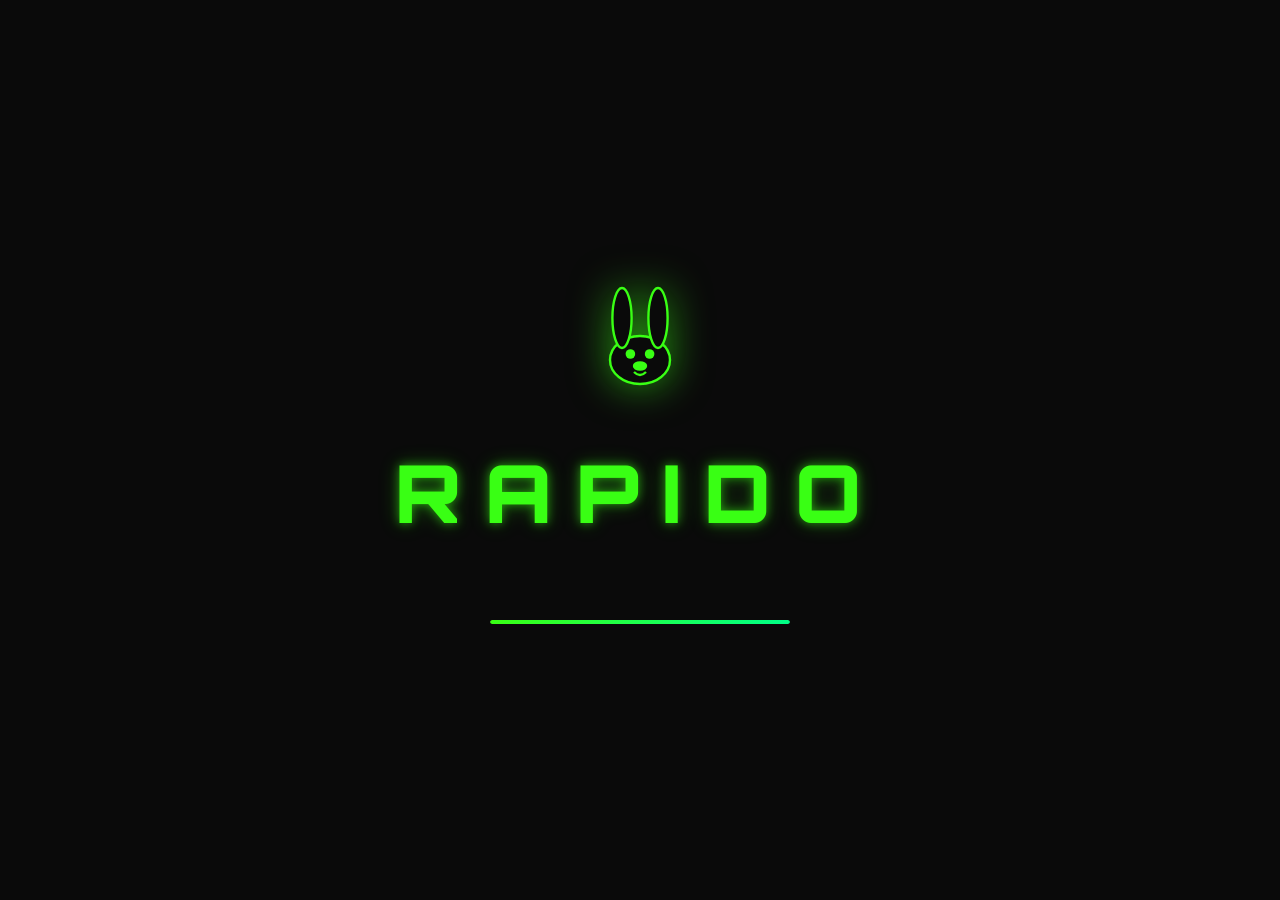
<file: index.html>
<!DOCTYPE html>
<html lang="en">
<head>
<meta charset="UTF-8">
<meta name="viewport" content="width=device-width, initial-scale=1.0, maximum-scale=1.0, user-scalable=no">
<meta name="theme-color" content="#0A0A0A">
<meta name="description" content="RAPIDO - The Ultimate Gamified Reward Ecosystem">
<meta name="apple-mobile-web-app-capable" content="yes">
<meta name="apple-mobile-web-app-status-bar-style" content="black-translucent">
<title>RAPIDO ECOSYSTEM</title>
<link rel="preconnect" href="https://fonts.googleapis.com">
<link href="https://fonts.googleapis.com/css2?family=Orbitron:wght@400;500;600;700;800;900&family=Rajdhani:wght@300;400;500;600;700&family=Inter:wght@300;400;500;600;700&display=swap" rel="stylesheet">
<style>
/* ===== CSS ROOT & RESET ===== */
:root {
  --black: #0A0A0A; --neon: #39FF14; --white: #FFFFFF; --dark: #151515;
  --accent: #00FF88; --gray: #2A2A2A; --gray-light: #888888;
  --danger: #FF4444; --warning: #FFAA00; --info: #00AAFF; --purple: #AA00FF;
  --gold: #FFD700; --silver: #C0C0C0; --bronze: #CD7F32; --diamond: #00FFFF;
  --font-display: 'Orbitron', sans-serif; --font-body: 'Rajdhani', sans-serif; --font-ui: 'Inter', sans-serif;
  --glow: 0 0 10px rgba(57,255,20,0.5), 0 0 20px rgba(57,255,20,0.3);
  --transition: all 0.3s cubic-bezier(0.4,0,0.2,1);
}
*,*::before,*::after{margin:0;padding:0;box-sizing:border-box}
html{scroll-behavior:smooth;-webkit-font-smoothing:antialiased}
body{font-family:var(--font-body);background:var(--black);color:var(--white);min-height:100vh;overflow-x:hidden;line-height:1.6}
::-webkit-scrollbar{width:6px}::-webkit-scrollbar-track{background:var(--black)}::-webkit-scrollbar-thumb{background:var(--neon);border-radius:3px}

/* ===== ANIMATIONS ===== */
@keyframes neonPulse{0%,100%{opacity:1;filter:brightness(1)}50%{opacity:0.8;filter:brightness(1.2)}}
@keyframes float{0%,100%{transform:translateY(0)}50%{transform:translateY(-10px)}}
@keyframes slideIn{from{opacity:0;transform:translateX(-20px)}to{opacity:1;transform:translateX(0)}}
@keyframes fadeIn{from{opacity:0}to{opacity:1}}
@keyframes scaleIn{from{opacity:0;transform:scale(0.9)}to{opacity:1;transform:scale(1)}}
@keyframes glow{0%,100%{box-shadow:var(--glow)}50%{box-shadow:0 0 20px rgba(57,255,20,0.7),0 0 40px rgba(57,255,20,0.4)}}
@keyframes progress{from{width:0}}
@keyframes spin{from{transform:rotate(0deg)}to{transform:rotate(360deg)}}
@keyframes particle{0%{transform:translateY(0) scale(1);opacity:1}100%{transform:translateY(-100px) scale(0);opacity:0}}
@keyframes skeleton{0%{background-position:200% 0}100%{background-position:-200% 0}}
@keyframes shake{0%,100%{transform:translateX(0)}25%{transform:translateX(-5px)}75%{transform:translateX(5px)}}

/* ===== INTRO SCREEN ===== */
#intro-screen{position:fixed;inset:0;z-index:10000;background:var(--black);display:flex;flex-direction:column;align-items:center;justify-content:center;transition:opacity 0.8s ease,visibility 0.8s ease}
#intro-screen.hidden{opacity:0;visibility:hidden;pointer-events:none}
.intro-logo{font-family:var(--font-display);font-size:clamp(2rem,8vw,5rem);font-weight:900;letter-spacing:0.3em;color:var(--neon);text-shadow:var(--glow);animation:neonPulse 2s ease-in-out infinite;margin-bottom:2rem}
.intro-rabbit{width:120px;height:120px;margin-bottom:2rem;animation:float 3s ease-in-out infinite}
.intro-rabbit svg{width:100%;height:100%;filter:drop-shadow(0 0 20px rgba(57,255,20,0.6))}
.intro-progress{width:min(300px,80vw);height:4px;background:var(--dark);border-radius:2px;overflow:hidden;margin-top:2rem}
.intro-progress-bar{height:100%;background:linear-gradient(90deg,var(--neon),var(--accent));border-radius:2px;animation:progress 2.5s ease-out forwards;box-shadow:0 0 10px var(--neon)}

/* ===== AUTH SCREEN ===== */
#auth-screen{position:fixed;inset:0;z-index:9999;background:linear-gradient(135deg,var(--black) 0%,#0f0f0f 50%,var(--dark) 100%);display:flex;align-items:center;justify-content:center;padding:1rem;transition:opacity 0.5s ease,visibility 0.5s ease}
#auth-screen.hidden{opacity:0;visibility:hidden;pointer-events:none}
.auth-container{width:100%;max-width:420px;background:rgba(21,21,21,0.95);border:1px solid rgba(57,255,20,0.2);border-radius:20px;padding:2.5rem;backdrop-filter:blur(20px);animation:scaleIn 0.5s ease-out}
.auth-logo{font-family:var(--font-display);font-size:2rem;font-weight:800;text-align:center;color:var(--neon);text-shadow:var(--glow);margin-bottom:0.5rem}
.auth-subtitle{text-align:center;color:var(--gray-light);font-size:0.9rem;margin-bottom:2rem;font-family:var(--font-ui)}
.auth-tabs{display:flex;gap:0.5rem;margin-bottom:1.5rem;background:var(--dark);border-radius:12px;padding:4px}
.auth-tab{flex:1;padding:0.75rem;border:none;background:transparent;color:var(--gray-light);font-family:var(--font-body);font-weight:600;font-size:0.95rem;cursor:pointer;border-radius:10px;transition:var(--transition)}
.auth-tab.active{background:var(--neon);color:var(--black);box-shadow:0 0 15px rgba(57,255,20,0.3)}
.auth-form{display:none}.auth-form.active{display:block;animation:fadeIn 0.3s ease}
.form-group{margin-bottom:1.25rem}
.form-label{display:block;font-family:var(--font-ui);font-size:0.8rem;font-weight:500;color:var(--gray-light);margin-bottom:0.5rem;text-transform:uppercase;letter-spacing:0.05em}
.form-input{width:100%;padding:0.875rem 1rem;background:var(--black);border:1px solid var(--gray);border-radius:12px;color:var(--white);font-family:var(--font-ui);font-size:0.95rem;transition:var(--transition);outline:none}
.form-input:focus{border-color:var(--neon);box-shadow:0 0 0 3px rgba(57,255,20,0.1),0 0 15px rgba(57,255,20,0.1)}
.form-input::placeholder{color:#555}
.btn{width:100%;padding:1rem;border:none;border-radius:12px;font-family:var(--font-display);font-weight:700;font-size:0.95rem;cursor:pointer;transition:var(--transition);text-transform:uppercase;letter-spacing:0.05em;position:relative;overflow:hidden}
.btn-primary{background:linear-gradient(135deg,var(--neon),var(--accent));color:var(--black);box-shadow:0 0 20px rgba(57,255,20,0.3)}
.btn-primary:hover{transform:translateY(-2px);box-shadow:0 0 30px rgba(57,255,20,0.5)}
.btn-primary:active{transform:translateY(0)}
.btn-secondary{background:transparent;border:1px solid var(--neon);color:var(--neon)}
.btn-secondary:hover{background:rgba(57,255,20,0.1);box-shadow:0 0 20px rgba(57,255,20,0.2)}
.btn:disabled{opacity:0.5;cursor:not-allowed;transform:none!important}
.auth-divider{display:flex;align-items:center;gap:1rem;margin:1.5rem 0;color:var(--gray-light);font-size:0.8rem;font-family:var(--font-ui)}
.auth-divider::before,.auth-divider::after{content:'';flex:1;height:1px;background:linear-gradient(90deg,transparent,var(--gray),transparent)}
.auth-footer{text-align:center;margin-top:1.5rem;font-family:var(--font-ui);font-size:0.85rem;color:var(--gray-light)}
.auth-footer a{color:var(--neon);text-decoration:none;font-weight:600;transition:var(--transition)}
.auth-footer a:hover{text-shadow:var(--glow)}

/* ===== CHARACTER SELECTION ===== */
#char-screen{position:fixed;inset:0;z-index:9998;background:var(--black);display:flex;flex-direction:column;align-items:center;justify-content:center;padding:2rem;transition:opacity 0.5s ease,visibility 0.5s ease}
#char-screen.hidden{opacity:0;visibility:hidden;pointer-events:none}
.char-title{font-family:var(--font-display);font-size:clamp(1.5rem,5vw,3rem);font-weight:800;color:var(--neon);text-shadow:var(--glow);margin-bottom:1rem;text-align:center}
.char-subtitle{color:var(--gray-light);font-family:var(--font-ui);margin-bottom:3rem;text-align:center}
.char-grid{display:grid;grid-template-columns:repeat(auto-fit,minmax(250px,1fr));gap:2rem;width:100%;max-width:700px}
.char-card{background:var(--dark);border:2px solid var(--gray);border-radius:24px;padding:2rem;text-align:center;cursor:pointer;transition:var(--transition);position:relative;overflow:hidden}
.char-card::before{content:'';position:absolute;inset:0;background:linear-gradient(135deg,rgba(57,255,20,0),rgba(57,255,20,0.05));opacity:0;transition:var(--transition)}
.char-card:hover{border-color:var(--neon);transform:translateY(-5px);box-shadow:var(--glow)}
.char-card:hover::before{opacity:1}
.char-card.selected{border-color:var(--neon);box-shadow:var(--glow);background:rgba(57,255,20,0.05)}
.char-avatar{width:120px;height:120px;margin:0 auto 1rem;border-radius:50%;background:linear-gradient(135deg,var(--dark),var(--gray));display:flex;align-items:center;justify-content:center;font-size:3rem;border:3px solid var(--neon);box-shadow:var(--glow)}
.char-name{font-family:var(--font-display);font-size:1.25rem;font-weight:700;color:var(--white);margin-bottom:0.5rem}
.char-desc{font-family:var(--font-ui);font-size:0.85rem;color:var(--gray-light);margin-bottom:1.5rem}
.char-select-btn{padding:0.75rem 2rem;background:var(--neon);color:var(--black);border:none;border-radius:10px;font-family:var(--font-display);font-weight:700;font-size:0.85rem;cursor:pointer;transition:var(--transition);text-transform:uppercase}
.char-select-btn:hover{box-shadow:0 0 20px rgba(57,255,20,0.5);transform:scale(1.05)}

/* ===== MAIN APP ===== */
#app{display:none;min-height:100vh}#app.active{display:block;animation:fadeIn 0.5s ease}

/* ===== SIDEBAR ===== */
.sidebar{position:fixed;left:0;top:0;bottom:0;width:260px;background:var(--dark);border-right:1px solid rgba(57,255,20,0.1);z-index:100;display:flex;flex-direction:column;transition:transform 0.3s ease}
.sidebar-header{padding:1.5rem;border-bottom:1px solid rgba(57,255,20,0.1)}
.sidebar-logo{font-family:var(--font-display);font-size:1.5rem;font-weight:900;color:var(--neon);text-shadow:var(--glow);display:flex;align-items:center;gap:0.75rem}
.sidebar-logo-icon{width:36px;height:36px;background:linear-gradient(135deg,var(--neon),var(--accent));border-radius:10px;display:flex;align-items:center;justify-content:center;font-size:1.2rem}
.sidebar-nav{flex:1;padding:1rem 0.75rem;overflow-y:auto}
.nav-section{margin-bottom:1.5rem}
.nav-section-title{font-family:var(--font-ui);font-size:0.7rem;font-weight:600;color:var(--gray-light);text-transform:uppercase;letter-spacing:0.1em;padding:0 0.75rem;margin-bottom:0.5rem}
.nav-item{display:flex;align-items:center;gap:0.875rem;padding:0.75rem 1rem;margin:0.25rem 0;border-radius:12px;color:var(--gray-light);font-family:var(--font-body);font-weight:600;font-size:0.95rem;cursor:pointer;transition:var(--transition);border:none;background:none;width:100%;text-align:left}
.nav-item:hover{background:rgba(57,255,20,0.08);color:var(--white)}
.nav-item.active{background:linear-gradient(135deg,rgba(57,255,20,0.15),rgba(0,255,136,0.1));color:var(--neon);border:1px solid rgba(57,255,20,0.3)}
.nav-item.active .nav-icon{color:var(--neon)}
.nav-icon{width:24px;height:24px;display:flex;align-items:center;justify-content:center;font-size:1.1rem;transition:var(--transition)}
.nav-badge{margin-left:auto;background:var(--neon);color:var(--black);font-family:var(--font-display);font-size:0.7rem;font-weight:700;padding:0.15rem 0.5rem;border-radius:6px;min-width:20px;text-align:center}
.sidebar-footer{padding:1rem 1.5rem;border-top:1px solid rgba(57,255,20,0.1)}
.user-mini{display:flex;align-items:center;gap:0.75rem}
.user-mini-avatar{width:40px;height:40px;border-radius:50%;background:linear-gradient(135deg,var(--neon),var(--accent));display:flex;align-items:center;justify-content:center;font-size:1.2rem;border:2px solid var(--neon);box-shadow:var(--glow)}
.user-mini-info{flex:1}
.user-mini-name{font-family:var(--font-body);font-weight:700;font-size:0.9rem;color:var(--white)}
.user-mini-status{font-family:var(--font-ui);font-size:0.75rem;color:var(--neon);display:flex;align-items:center;gap:0.25rem}
.user-mini-status::before{content:'';width:6px;height:6px;background:var(--neon);border-radius:50%;box-shadow:0 0 6px var(--neon);animation:neonPulse 2s infinite}

/* ===== MAIN CONTENT ===== */
.main-content{margin-left:260px;min-height:100vh;padding:1.5rem 2rem;background:var(--black)}

/* ===== TOP BAR ===== */
.top-bar{display:flex;align-items:center;justify-content:space-between;margin-bottom:2rem;padding-bottom:1rem;border-bottom:1px solid rgba(57,255,20,0.1)}
.top-bar-left{display:flex;align-items:center;gap:1rem}
.page-title{font-family:var(--font-display);font-size:1.5rem;font-weight:700;color:var(--white)}
.breadcrumb{font-family:var(--font-ui);font-size:0.8rem;color:var(--gray-light)}
.top-bar-right{display:flex;align-items:center;gap:1rem}
.top-btn{width:40px;height:40px;border-radius:12px;background:var(--dark);border:1px solid var(--gray);color:var(--gray-light);display:flex;align-items:center;justify-content:center;cursor:pointer;transition:var(--transition);position:relative;font-size:1.1rem}
.top-btn:hover{border-color:var(--neon);color:var(--neon);box-shadow:0 0 10px rgba(57,255,20,0.2)}
.top-btn .badge{position:absolute;top:-4px;right:-4px;width:18px;height:18px;background:var(--danger);color:var(--white);border-radius:50%;font-family:var(--font-display);font-size:0.65rem;font-weight:700;display:flex;align-items:center;justify-content:center;border:2px solid var(--black)}

/* ===== DASHBOARD GRID ===== */
.dashboard-grid{display:grid;grid-template-columns:repeat(auto-fill,minmax(300px,1fr));gap:1.5rem;margin-bottom:2rem}
.card{background:var(--dark);border:1px solid rgba(57,255,20,0.1);border-radius:20px;padding:1.5rem;transition:var(--transition);position:relative;overflow:hidden}
.card::before{content:'';position:absolute;top:0;left:0;right:0;height:3px;background:linear-gradient(90deg,var(--neon),var(--accent));opacity:0;transition:var(--transition)}
.card:hover{border-color:rgba(57,255,20,0.3);transform:translateY(-2px);box-shadow:0 10px 40px rgba(0,0,0,0.3)}
.card:hover::before{opacity:1}
.card-header{display:flex;align-items:center;justify-content:space-between;margin-bottom:1rem}
.card-title{font-family:var(--font-body);font-weight:700;font-size:1rem;color:var(--white);display:flex;align-items:center;gap:0.5rem}
.card-title-icon{width:32px;height:32px;border-radius:10px;display:flex;align-items:center;justify-content:center;font-size:1rem}
.card-action{font-family:var(--font-ui);font-size:0.75rem;color:var(--neon);cursor:pointer;transition:var(--transition);font-weight:600}
.card-action:hover{text-shadow:var(--glow)}

/* ===== PROFILE CARD ===== */
.profile-card{grid-column:span 2;display:grid;grid-template-columns:auto 1fr;gap:1.5rem;align-items:center}
.profile-avatar{width:100px;height:100px;border-radius:24px;background:linear-gradient(135deg,var(--neon),var(--accent));display:flex;align-items:center;justify-content:center;font-size:3rem;border:3px solid var(--neon);box-shadow:var(--glow);position:relative}
.profile-avatar::after{content:'';position:absolute;bottom:-3px;right:-3px;width:24px;height:24px;background:var(--neon);border-radius:50%;border:3px solid var(--dark)}
.profile-name{font-family:var(--font-display);font-size:1.5rem;font-weight:700;color:var(--white);margin-bottom:0.25rem}
.profile-meta{display:flex;align-items:center;gap:1rem;font-family:var(--font-ui);font-size:0.85rem;color:var(--gray-light);margin-bottom:1rem}
.profile-level{display:inline-flex;align-items:center;gap:0.5rem;background:rgba(57,255,20,0.1);border:1px solid rgba(57,255,20,0.3);padding:0.25rem 0.75rem;border-radius:20px;font-family:var(--font-display);font-size:0.8rem;font-weight:700;color:var(--neon)}
.profile-stats{display:grid;grid-template-columns:repeat(3,1fr);gap:1rem}
.profile-stat{text-align:center;padding:0.75rem;background:rgba(0,0,0,0.3);border-radius:12px;border:1px solid var(--gray)}
.profile-stat-value{font-family:var(--font-display);font-size:1.25rem;font-weight:800;color:var(--neon)}
.profile-stat-label{font-family:var(--font-ui);font-size:0.75rem;color:var(--gray-light);margin-top:0.25rem}

/* ===== COIN CARDS ===== */
.coin-card{text-align:center}
.coin-icon{width:48px;height:48px;border-radius:50%;display:flex;align-items:center;justify-content:center;font-size:1.5rem;margin:0 auto 0.75rem;box-shadow:0 0 20px currentColor}
.coin-bronze{color:var(--bronze);background:rgba(205,127,50,0.2)}
.coin-silver{color:var(--silver);background:rgba(192,192,192,0.2)}
.coin-gold{color:var(--gold);background:rgba(255,215,0,0.2)}
.coin-diamond{color:var(--diamond);background:rgba(0,255,255,0.2)}
.coin-value{font-family:var(--font-display);font-size:1.5rem;font-weight:800;color:var(--white);margin-bottom:0.25rem}
.coin-label{font-family:var(--font-ui);font-size:0.8rem;color:var(--gray-light);text-transform:uppercase;letter-spacing:0.05em}

/* ===== ENERGY BAR ===== */
.energy-header{display:flex;align-items:center;justify-content:space-between;margin-bottom:1rem}
.energy-value{font-family:var(--font-display);font-size:1.25rem;font-weight:800;color:var(--neon)}
.energy-max{font-family:var(--font-ui);font-size:0.8rem;color:var(--gray-light)}
.energy-bar-container{width:100%;height:12px;background:var(--black);border-radius:6px;overflow:hidden;margin-bottom:0.75rem;border:1px solid var(--gray)}
.energy-bar{height:100%;border-radius:6px;background:linear-gradient(90deg,var(--neon),var(--accent));transition:width 0.5s ease;box-shadow:0 0 10px rgba(57,255,20,0.3);position:relative}
.energy-bar::after{content:'';position:absolute;top:0;right:0;bottom:0;width:20px;background:linear-gradient(90deg,transparent,rgba(255,255,255,0.3))}
.energy-regen{font-family:var(--font-ui);font-size:0.8rem;color:var(--gray-light);display:flex;align-items:center;gap:0.5rem}
.energy-regen::before{content:'';width:8px;height:8px;background:var(--neon);border-radius:50%;animation:neonPulse 2s infinite}

/* ===== XP PROGRESS ===== */
.xp-header{display:flex;align-items:center;justify-content:space-between;margin-bottom:0.75rem}
.xp-level{font-family:var(--font-display);font-size:1.1rem;font-weight:700;color:var(--neon)}
.xp-next{font-family:var(--font-ui);font-size:0.8rem;color:var(--gray-light)}
.xp-bar-container{width:100%;height:8px;background:var(--black);border-radius:4px;overflow:hidden;margin-bottom:0.75rem}
.xp-bar{height:100%;border-radius:4px;background:linear-gradient(90deg,var(--purple),var(--neon));transition:width 0.5s ease}
.xp-info{display:flex;justify-content:space-between;font-family:var(--font-ui);font-size:0.8rem;color:var(--gray-light)}

/* ===== SATOSHI CARD ===== */
.satoshi-card{background:linear-gradient(135deg,rgba(255,170,0,0.1),rgba(255,215,0,0.05));border-color:rgba(255,170,0,0.3)}
.satoshi-value{font-family:var(--font-display);font-size:2rem;font-weight:900;color:var(--gold);text-shadow:0 0 20px rgba(255,215,0,0.3);margin-bottom:0.5rem}
.satoshi-label{font-family:var(--font-ui);font-size:0.85rem;color:var(--gray-light)}
.satoshi-actions{display:flex;gap:0.5rem;margin-top:1rem}
.satoshi-btn{flex:1;padding:0.5rem;border-radius:8px;font-family:var(--font-body);font-weight:600;font-size:0.85rem;cursor:pointer;transition:var(--transition);border:none}
.satoshi-btn-primary{background:linear-gradient(135deg,var(--gold),var(--warning));color:var(--black)}
.satoshi-btn-secondary{background:transparent;border:1px solid var(--gold);color:var(--gold)}

/* ===== MISSIONS ===== */
.missions-list{display:flex;flex-direction:column;gap:0.75rem}
.mission-item{display:flex;align-items:center;gap:1rem;padding:0.875rem;background:var(--black);border-radius:12px;border:1px solid var(--gray);transition:var(--transition)}
.mission-item:hover{border-color:rgba(57,255,20,0.3);background:rgba(57,255,20,0.03)}
.mission-icon{width:40px;height:40px;border-radius:10px;background:rgba(57,255,20,0.1);display:flex;align-items:center;justify-content:center;font-size:1.2rem;color:var(--neon);flex-shrink:0}
.mission-info{flex:1}
.mission-name{font-family:var(--font-body);font-weight:700;font-size:0.95rem;color:var(--white);margin-bottom:0.25rem}
.mission-desc{font-family:var(--font-ui);font-size:0.8rem;color:var(--gray-light)}
.mission-progress{width:60px;text-align:right}
.mission-progress-bar{width:100%;height:4px;background:var(--gray);border-radius:2px;overflow:hidden;margin-bottom:0.25rem}
.mission-progress-fill{height:100%;background:var(--neon);border-radius:2px;transition:width 0.3s ease}
.mission-progress-text{font-family:var(--font-display);font-size:0.7rem;color:var(--neon);font-weight:700}
.mission-reward{font-family:var(--font-ui);font-size:0.75rem;color:var(--gold);font-weight:600}

/* ===== ACHIEVEMENTS ===== */
.achievements-grid{display:grid;grid-template-columns:repeat(auto-fill,minmax(60px,1fr));gap:0.75rem}
.achievement-item{aspect-ratio:1;background:var(--black);border:2px solid var(--gray);border-radius:16px;display:flex;align-items:center;justify-content:center;font-size:1.5rem;cursor:pointer;transition:var(--transition);position:relative}
.achievement-item:hover{border-color:var(--neon);transform:scale(1.1);box-shadow:var(--glow)}
.achievement-item.unlocked{border-color:var(--neon);background:rgba(57,255,20,0.1);box-shadow:0 0 15px rgba(57,255,20,0.2)}
.achievement-item.locked{opacity:0.4;filter:grayscale(1)}

/* ===== LEADERBOARD ===== */
.leaderboard-list{display:flex;flex-direction:column;gap:0.5rem}
.leaderboard-item{display:flex;align-items:center;gap:1rem;padding:0.75rem 1rem;background:var(--black);border-radius:12px;border:1px solid var(--gray);transition:var(--transition)}
.leaderboard-item:hover{border-color:rgba(57,255,20,0.3);background:rgba(57,255,20,0.03)}
.leaderboard-item.is-me{border-color:var(--neon);background:rgba(57,255,20,0.05)}
.leaderboard-rank{width:32px;height:32px;border-radius:50%;display:flex;align-items:center;justify-content:center;font-family:var(--font-display);font-size:0.85rem;font-weight:800;flex-shrink:0}
.rank-1{background:linear-gradient(135deg,#FFD700,#FFA500);color:var(--black)}
.rank-2{background:linear-gradient(135deg,#C0C0C0,#A0A0A0);color:var(--black)}
.rank-3{background:linear-gradient(135deg,#CD7F32,#B87333);color:var(--black)}
.rank-other{background:var(--gray);color:var(--gray-light)}
.leaderboard-avatar{width:36px;height:36px;border-radius:50%;background:linear-gradient(135deg,var(--neon),var(--accent));display:flex;align-items:center;justify-content:center;font-size:1rem;flex-shrink:0}
.leaderboard-name{flex:1;font-family:var(--font-body);font-weight:700;font-size:0.95rem;color:var(--white)}
.leaderboard-name.is-me{color:var(--neon)}
.leaderboard-score{font-family:var(--font-display);font-size:0.9rem;font-weight:700;color:var(--neon)}

/* ===== QUICK ACTIONS ===== */
.quick-actions{display:grid;grid-template-columns:repeat(2,1fr);gap:1rem}
.quick-action-btn{display:flex;flex-direction:column;align-items:center;gap:0.5rem;padding:1.25rem;background:var(--black);border:2px solid var(--gray);border-radius:16px;color:var(--white);font-family:var(--font-body);font-weight:700;font-size:0.9rem;cursor:pointer;transition:var(--transition);border:none}
.quick-action-btn:hover{border-color:var(--neon);background:rgba(57,255,20,0.05);transform:translateY(-3px);box-shadow:0 5px 20px rgba(57,255,20,0.15)}
.quick-action-btn .icon{width:48px;height:48px;border-radius:14px;display:flex;align-items:center;justify-content:center;font-size:1.5rem;background:rgba(57,255,20,0.1);color:var(--neon)}

/* ===== GAME CANVAS ===== */
.game-container{position:relative;width:100%;height:500px;background:linear-gradient(180deg,#0a0a1a 0%,#0a0a0a 100%);border-radius:20px;overflow:hidden;border:2px solid rgba(57,255,20,0.2)}
.game-canvas{width:100%;height:100%;display:block}
.game-overlay{position:absolute;inset:0;display:flex;flex-direction:column;align-items:center;justify-content:center;background:rgba(10,10,10,0.9);z-index:10}
.game-overlay.hidden{display:none}
.game-title{font-family:var(--font-display);font-size:2.5rem;font-weight:900;color:var(--neon);text-shadow:var(--glow);margin-bottom:1rem}
.game-stats-overlay{position:absolute;top:1rem;left:1rem;right:1rem;display:flex;justify-content:space-between;z-index:5;pointer-events:none}
.game-stat{background:rgba(0,0,0,0.7);padding:0.5rem 1rem;border-radius:10px;font-family:var(--font-display);font-size:0.9rem;font-weight:700;color:var(--neon);border:1px solid rgba(57,255,20,0.3);backdrop-filter:blur(10px)}

/* ===== LEVELS GRID ===== */
.levels-grid{display:grid;grid-template-columns:repeat(auto-fill,minmax(200px,1fr));gap:1rem}
.level-card{background:var(--dark);border:2px solid var(--gray);border-radius:20px;padding:1.5rem;text-align:center;cursor:pointer;transition:var(--transition);position:relative;overflow:hidden}
.level-card:hover{border-color:var(--neon);transform:translateY(-3px);box-shadow:0 10px 30px rgba(57,255,20,0.1)}
.level-card.locked{opacity:0.5;cursor:not-allowed}
.level-card.completed{border-color:var(--neon);background:rgba(57,255,20,0.05)}
.level-number{font-family:var(--font-display);font-size:2.5rem;font-weight:900;color:var(--neon);text-shadow:var(--glow);margin-bottom:0.5rem}
.level-name{font-family:var(--font-body);font-weight:700;font-size:1rem;color:var(--white);margin-bottom:0.5rem}
.level-req{font-family:var(--font-ui);font-size:0.8rem;color:var(--gray-light);margin-bottom:1rem}
.level-reward{font-family:var(--font-display);font-size:0.9rem;font-weight:700;color:var(--gold)}
.level-status{position:absolute;top:1rem;right:1rem;width:28px;height:28px;border-radius:50%;display:flex;align-items:center;justify-content:center;font-size:0.85rem}
.level-status.completed{background:var(--neon);color:var(--black)}
.level-status.locked{background:var(--gray);color:var(--gray-light)}

/* ===== STORE ===== */
.store-grid{display:grid;grid-template-columns:repeat(auto-fill,minmax(220px,1fr));gap:1.5rem}
.store-item{background:var(--dark);border:2px solid var(--gray);border-radius:20px;padding:1.5rem;text-align:center;transition:var(--transition);cursor:pointer}
.store-item:hover{border-color:var(--neon);transform:translateY(-3px);box-shadow:0 10px 30px rgba(57,255,20,0.1)}
.store-item-icon{width:64px;height:64px;border-radius:16px;background:rgba(57,255,20,0.1);display:flex;align-items:center;justify-content:center;font-size:2rem;margin:0 auto 1rem;color:var(--neon)}
.store-item-name{font-family:var(--font-body);font-weight:700;font-size:1rem;color:var(--white);margin-bottom:0.5rem}
.store-item-desc{font-family:var(--font-ui);font-size:0.8rem;color:var(--gray-light);margin-bottom:1rem}
.store-item-price{font-family:var(--font-display);font-size:1.1rem;font-weight:800;color:var(--neon);margin-bottom:1rem}
.store-buy-btn{width:100%;padding:0.75rem;background:var(--neon);color:var(--black);border:none;border-radius:10px;font-family:var(--font-display);font-weight:700;font-size:0.85rem;cursor:pointer;transition:var(--transition);text-transform:uppercase}
.store-buy-btn:hover{box-shadow:0 0 20px rgba(57,255,20,0.5)}

/* ===== WITHDRAWAL ===== */
.withdrawal-form{max-width:500px}
.withdrawal-info{background:rgba(255,170,0,0.05);border:1px solid rgba(255,170,0,0.2);border-radius:12px;padding:1rem;margin-bottom:1.5rem}
.withdrawal-info-title{font-family:var(--font-body);font-weight:700;font-size:0.95rem;color:var(--warning);margin-bottom:0.5rem;display:flex;align-items:center;gap:0.5rem}
.withdrawal-info-text{font-family:var(--font-ui);font-size:0.85rem;color:var(--gray-light);line-height:1.6}
.withdrawal-countdown{display:flex;align-items:center;gap:0.5rem;margin-top:1rem;padding:0.75rem;background:var(--black);border-radius:10px}
.countdown-item{text-align:center;padding:0.5rem;background:var(--dark);border-radius:8px;min-width:50px}
.countdown-value{font-family:var(--font-display);font-size:1.25rem;font-weight:800;color:var(--neon)}
.countdown-label{font-family:var(--font-ui);font-size:0.65rem;color:var(--gray-light);text-transform:uppercase}

/* ===== REFERRAL ===== */
.referral-card{text-align:center;padding:2rem}
.referral-code{display:inline-flex;align-items:center;gap:1rem;background:var(--black);border:2px dashed var(--neon);border-radius:12px;padding:1rem 1.5rem;margin:1rem 0}
.referral-code-text{font-family:var(--font-display);font-size:1.5rem;font-weight:900;color:var(--neon);letter-spacing:0.1em}
.referral-copy-btn{padding:0.5rem 1rem;background:var(--neon);color:var(--black);border:none;border-radius:8px;font-family:var(--font-body);font-weight:700;cursor:pointer;transition:var(--transition)}
.referral-stats{display:grid;grid-template-columns:repeat(3,1fr);gap:1rem;margin-top:1.5rem}
.referral-stat{padding:1rem;background:var(--black);border-radius:12px;border:1px solid var(--gray)}
.referral-stat-value{font-family:var(--font-display);font-size:1.5rem;font-weight:800;color:var(--neon)}
.referral-stat-label{font-family:var(--font-ui);font-size:0.8rem;color:var(--gray-light);margin-top:0.25rem}

/* ===== TOKEN PAGE ===== */
.token-hero{text-align:center;padding:3rem 2rem;background:linear-gradient(135deg,rgba(57,255,20,0.05),rgba(0,255,136,0.05));border-radius:24px;border:1px solid rgba(57,255,20,0.2);margin-bottom:2rem}
.token-hero-title{font-family:var(--font-display);font-size:clamp(2rem,5vw,3.5rem);font-weight:900;color:var(--neon);text-shadow:var(--glow);margin-bottom:1rem}
.token-hero-subtitle{font-family:var(--font-ui);font-size:1.1rem;color:var(--gray-light);max-width:600px;margin:0 auto 2rem}
.token-badge{display:inline-block;padding:0.5rem 1.5rem;background:rgba(57,255,20,0.1);border:1px solid var(--neon);border-radius:20px;font-family:var(--font-display);font-size:0.85rem;font-weight:700;color:var(--neon);animation:neonPulse 2s infinite}
.token-roadmap{display:grid;grid-template-columns:repeat(auto-fit,minmax(250px,1fr));gap:1.5rem}
.roadmap-item{background:var(--dark);border:2px solid var(--gray);border-radius:20px;padding:1.5rem;position:relative;transition:var(--transition)}
.roadmap-item:hover{border-color:var(--neon);transform:translateY(-3px)}
.roadmap-item.completed{border-color:var(--neon)}.roadmap-item.in-progress{border-color:var(--warning)}.roadmap-item.upcoming{border-color:var(--info)}
.roadmap-phase{font-family:var(--font-display);font-size:0.8rem;font-weight:700;color:var(--neon);margin-bottom:0.5rem;text-transform:uppercase}
.roadmap-title{font-family:var(--font-body);font-weight:700;font-size:1.1rem;color:var(--white);margin-bottom:0.5rem}
.roadmap-desc{font-family:var(--font-ui);font-size:0.85rem;color:var(--gray-light);line-height:1.6}
.roadmap-status{display:inline-block;margin-top:1rem;padding:0.25rem 0.75rem;border-radius:6px;font-family:var(--font-ui);font-size:0.75rem;font-weight:600}
.status-completed{background:rgba(57,255,20,0.1);color:var(--neon)}
.status-in-progress{background:rgba(255,170,0,0.1);color:var(--warning)}
.status-upcoming{background:rgba(0,170,255,0.1);color:var(--info)}

/* ===== ADMIN PANEL ===== */
.admin-grid{display:grid;grid-template-columns:repeat(auto-fill,minmax(250px,1fr));gap:1.5rem;margin-bottom:2rem}
.admin-card{background:var(--dark);border:1px solid rgba(57,255,20,0.1);border-radius:16px;padding:1.5rem;transition:var(--transition)}
.admin-card:hover{border-color:rgba(57,255,20,0.3);box-shadow:0 5px 20px rgba(57,255,20,0.1)}
.admin-card-header{display:flex;align-items:center;justify-content:space-between;margin-bottom:1rem}
.admin-card-title{font-family:var(--font-body);font-weight:700;font-size:0.9rem;color:var(--gray-light);text-transform:uppercase;letter-spacing:0.05em}
.admin-card-value{font-family:var(--font-display);font-size:2rem;font-weight:900;color:var(--neon)}
.admin-card-change{font-family:var(--font-ui);font-size:0.8rem;font-weight:600}
.change-up{color:var(--neon)}.change-down{color:var(--danger)}
.admin-table{width:100%;border-collapse:collapse;margin-top:1rem}
.admin-table th,.admin-table td{padding:0.875rem 1rem;text-align:left;font-family:var(--font-ui);font-size:0.85rem}
.admin-table th{font-weight:600;color:var(--gray-light);text-transform:uppercase;letter-spacing:0.05em;font-size:0.75rem;border-bottom:1px solid var(--gray)}
.admin-table td{color:var(--white);border-bottom:1px solid rgba(42,42,42,0.5)}
.admin-table tr:hover td{background:rgba(57,255,20,0.03)}
.status-badge{display:inline-block;padding:0.25rem 0.75rem;border-radius:6px;font-family:var(--font-ui);font-size:0.75rem;font-weight:600}
.status-active{background:rgba(57,255,20,0.1);color:var(--neon)}
.status-pending{background:rgba(255,170,0,0.1);color:var(--warning)}
.status-rejected{background:rgba(255,68,68,0.1);color:var(--danger)}
.status-paid{background:rgba(0,170,255,0.1);color:var(--info)}

/* ===== MODAL ===== */
.modal-overlay{position:fixed;inset:0;z-index:1000;background:rgba(0,0,0,0.8);backdrop-filter:blur(10px);display:flex;align-items:center;justify-content:center;padding:1rem;opacity:0;visibility:hidden;transition:opacity 0.3s ease,visibility 0.3s ease}
.modal-overlay.active{opacity:1;visibility:visible}
.modal{background:var(--dark);border:1px solid rgba(57,255,20,0.2);border-radius:24px;padding:2rem;width:100%;max-width:500px;max-height:90vh;overflow-y:auto;transform:scale(0.9);transition:transform 0.3s ease}
.modal-overlay.active .modal{transform:scale(1)}
.modal-header{display:flex;align-items:center;justify-content:space-between;margin-bottom:1.5rem}
.modal-title{font-family:var(--font-display);font-size:1.25rem;font-weight:700;color:var(--white)}
.modal-close{width:36px;height:36px;border-radius:10px;background:var(--black);border:1px solid var(--gray);color:var(--gray-light);display:flex;align-items:center;justify-content:center;cursor:pointer;transition:var(--transition);font-size:1.2rem}
.modal-close:hover{border-color:var(--danger);color:var(--danger)}

/* ===== TOAST NOTIFICATIONS ===== */
.toast-container{position:fixed;top:1.5rem;right:1.5rem;z-index:10000;display:flex;flex-direction:column;gap:0.75rem;pointer-events:none}
.toast{background:var(--dark);border:1px solid var(--gray);border-radius:12px;padding:1rem 1.25rem;display:flex;align-items:center;gap:0.75rem;min-width:300px;max-width:400px;box-shadow:0 10px 40px rgba(0,0,0,0.5);animation:slideIn 0.3s ease;pointer-events:all;font-family:var(--font-ui);font-size:0.9rem}
.toast.success{border-color:var(--neon)}.toast.error{border-color:var(--danger)}.toast.warning{border-color:var(--warning)}.toast.info{border-color:var(--info)}
.toast-icon{width:32px;height:32px;border-radius:8px;display:flex;align-items:center;justify-content:center;font-size:1rem;flex-shrink:0}
.toast.success .toast-icon{background:rgba(57,255,20,0.1);color:var(--neon)}
.toast.error .toast-icon{background:rgba(255,68,68,0.1);color:var(--danger)}
.toast.warning .toast-icon{background:rgba(255,170,0,0.1);color:var(--warning)}
.toast.info .toast-icon{background:rgba(0,170,255,0.1);color:var(--info)}
.toast-content{flex:1}.toast-title{font-weight:600;color:var(--white);margin-bottom:0.25rem}.toast-message{font-size:0.85rem;color:var(--gray-light)}

/* ===== LOADING SCREEN ===== */
.loading-screen{position:fixed;inset:0;z-index:9997;background:var(--black);display:flex;flex-direction:column;align-items:center;justify-content:center;transition:opacity 0.5s ease,visibility 0.5s ease}
.loading-screen.hidden{opacity:0;visibility:hidden;pointer-events:none}
.loading-spinner{width:60px;height:60px;border:3px solid var(--gray);border-top-color:var(--neon);border-radius:50%;animation:spin 1s linear infinite;margin-bottom:1.5rem;box-shadow:0 0 20px rgba(57,255,20,0.2)}
.loading-text{font-family:var(--font-display);font-size:1rem;color:var(--neon);text-shadow:var(--glow)}
.loading-tip{font-family:var(--font-ui);font-size:0.85rem;color:var(--gray-light);margin-top:0.5rem;max-width:400px;text-align:center}

/* ===== MOBILE RESPONSIVE ===== */
@media (max-width:1024px){
  .sidebar{transform:translateX(-100%)}.sidebar.open{transform:translateX(0)}
  .main-content{margin-left:0}
  .dashboard-grid{grid-template-columns:1fr}
  .profile-card{grid-column:span 1;grid-template-columns:1fr;text-align:center}
  .profile-stats{grid-template-columns:repeat(3,1fr)}
}
@media (max-width:768px){
  .main-content{padding:1rem}
  .top-bar{flex-direction:column;gap:1rem;align-items:flex-start}
  .quick-actions{grid-template-columns:1fr}
  .levels-grid{grid-template-columns:1fr}
  .store-grid{grid-template-columns:1fr}
  .referral-stats{grid-template-columns:1fr}
  .token-roadmap{grid-template-columns:1fr}
  .admin-grid{grid-template-columns:1fr}
  .auth-container{padding:1.5rem}
  .char-grid{grid-template-columns:1fr}
  .game-container{height:350px}
  .mobile-menu-btn{display:flex}
}
.mobile-menu-btn{display:none;width:40px;height:40px;border-radius:10px;background:var(--dark);border:1px solid var(--gray);color:var(--neon);align-items:center;justify-content:center;cursor:pointer;font-size:1.2rem}
@media (max-width:1024px){.mobile-menu-btn{display:flex}}

/* ===== SIDEBAR OVERLAY ===== */
.sidebar-overlay{position:fixed;inset:0;z-index:99;background:rgba(0,0,0,0.5);opacity:0;visibility:hidden;transition:opacity 0.3s ease,visibility 0.3s ease}
.sidebar-overlay.active{opacity:1;visibility:visible}

/* ===== UTILITY ===== */
.hidden{display:none!important}
.text-center{text-align:center}.text-neon{color:var(--neon)}.text-gold{color:var(--gold)}.text-danger{color:var(--danger)}
.mb-1{margin-bottom:1rem}.mb-2{margin-bottom:2rem}.mt-1{margin-top:1rem}.mt-2{margin-top:2rem}

/* ===== SECTION HEADERS ===== */
.section-header{display:flex;align-items:center;justify-content:space-between;margin-bottom:1.5rem;padding-bottom:0.75rem;border-bottom:1px solid rgba(57,255,20,0.1)}
.section-title{font-family:var(--font-display);font-size:1.25rem;font-weight:700;color:var(--white);display:flex;align-items:center;gap:0.75rem}
.section-title::before{content:'';width:4px;height:24px;background:linear-gradient(180deg,var(--neon),var(--accent));border-radius:2px}

/* ===== NOTIFICATIONS PANEL ===== */
.notifications-panel{position:fixed;top:0;right:0;bottom:0;width:380px;max-width:100%;background:var(--dark);border-left:1px solid rgba(57,255,20,0.1);z-index:200;transform:translateX(100%);transition:transform 0.3s ease;display:flex;flex-direction:column}
.notifications-panel.active{transform:translateX(0)}
.notifications-header{padding:1.5rem;border-bottom:1px solid rgba(57,255,20,0.1);display:flex;align-items:center;justify-content:space-between}
.notifications-title{font-family:var(--font-display);font-size:1.1rem;font-weight:700;color:var(--white)}
.notifications-list{flex:1;overflow-y:auto;padding:1rem}
.notification-item{display:flex;gap:1rem;padding:1rem;background:var(--black);border-radius:12px;margin-bottom:0.75rem;border:1px solid var(--gray);transition:var(--transition);cursor:pointer}
.notification-item:hover{border-color:rgba(57,255,20,0.3);background:rgba(57,255,20,0.03)}
.notification-item.unread{border-color:rgba(57,255,20,0.3);background:rgba(57,255,20,0.05)}
.notification-icon{width:40px;height:40px;border-radius:10px;display:flex;align-items:center;justify-content:center;font-size:1.2rem;flex-shrink:0}
.notification-content{flex:1}
.notification-title{font-family:var(--font-body);font-weight:700;font-size:0.9rem;color:var(--white);margin-bottom:0.25rem}
.notification-text{font-family:var(--font-ui);font-size:0.8rem;color:var(--gray-light);line-height:1.5}
.notification-time{font-family:var(--font-ui);font-size:0.75rem;color:var(--gray-light);margin-top:0.5rem}

/* ===== GAME OVER / VICTORY ===== */
.game-result-screen{position:absolute;inset:0;display:flex;flex-direction:column;align-items:center;justify-content:center;background:rgba(10,10,10,0.95);z-index:20;animation:fadeIn 0.5s ease}
.game-result-title{font-family:var(--font-display);font-size:3rem;font-weight:900;margin-bottom:1rem;text-shadow:var(--glow)}
.game-result-title.victory{color:var(--neon)}.game-result-title.gameover{color:var(--danger)}
.game-result-stats{display:grid;grid-template-columns:repeat(3,1fr);gap:1.5rem;margin:2rem 0}
.game-result-stat{text-align:center;padding:1.5rem;background:var(--dark);border-radius:16px;border:1px solid var(--gray)}
.game-result-stat-value{font-family:var(--font-display);font-size:2rem;font-weight:900;color:var(--neon)}
.game-result-stat-label{font-family:var(--font-ui);font-size:0.8rem;color:var(--gray-light);margin-top:0.5rem}
.game-result-actions{display:flex;gap:1rem}

/* ===== PAUSE MENU ===== */
.pause-menu{position:absolute;inset:0;background:rgba(10,10,10,0.9);display:flex;flex-direction:column;align-items:center;justify-content:center;z-index:15;animation:fadeIn 0.3s ease}
.pause-menu-title{font-family:var(--font-display);font-size:2rem;font-weight:900;color:var(--neon);text-shadow:var(--glow);margin-bottom:2rem}
.pause-menu-btn{width:200px;padding:1rem;margin:0.5rem 0;background:var(--dark);border:2px solid var(--neon);border-radius:12px;color:var(--neon);font-family:var(--font-display);font-weight:700;font-size:1rem;cursor:pointer;transition:var(--transition);text-transform:uppercase}
.pause-menu-btn:hover{background:var(--neon);color:var(--black);box-shadow:var(--glow)}

/* ===== GAME CONTROLS ===== */
.game-controls{position:absolute;bottom:1rem;left:50%;transform:translateX(-50%);display:flex;gap:0.5rem;z-index:5}
.game-control-btn{width:50px;height:50px;border-radius:12px;background:rgba(0,0,0,0.7);border:1px solid rgba(57,255,20,0.3);color:var(--neon);display:flex;align-items:center;justify-content:center;font-size:1.2rem;cursor:pointer;transition:var(--transition);backdrop-filter:blur(10px);user-select:none;-webkit-user-select:none}
.game-control-btn:hover,.game-control-btn:active{background:rgba(57,255,20,0.2);border-color:var(--neon);box-shadow:0 0 15px rgba(57,255,20,0.3)}
.mobile-controls{position:absolute;bottom:1rem;left:1rem;right:1rem;display:none;justify-content:space-between;z-index:5}
@media (max-width:768px){.mobile-controls{display:flex}.game-controls{display:none}}
.mobile-control-btn{width:60px;height:60px;border-radius:50%;background:rgba(0,0,0,0.7);border:2px solid rgba(57,255,20,0.3);color:var(--neon);display:flex;align-items:center;justify-content:center;font-size:1.5rem;cursor:pointer;transition:var(--transition);backdrop-filter:blur(10px);user-select:none;-webkit-user-select:none;-webkit-tap-highlight-color:transparent}
.mobile-control-btn:active{background:rgba(57,255,20,0.2);border-color:var(--neon);transform:scale(0.95)}

/* ===== CONFIRM DIALOG ===== */
.confirm-dialog{position:fixed;inset:0;z-index:1001;background:rgba(0,0,0,0.8);backdrop-filter:blur(10px);display:flex;align-items:center;justify-content:center;padding:1rem}
.confirm-box{background:var(--dark);border:2px solid var(--neon);border-radius:24px;padding:2rem;max-width:400px;width:100%;text-align:center;box-shadow:var(--glow)}
.confirm-title{font-family:var(--font-display);font-size:1.25rem;font-weight:700;color:var(--white);margin-bottom:1rem}
.confirm-text{font-family:var(--font-ui);font-size:0.9rem;color:var(--gray-light);margin-bottom:2rem;line-height:1.6}
.confirm-actions{display:flex;gap:1rem}
.confirm-btn{flex:1;padding:0.875rem;border-radius:12px;font-family:var(--font-display);font-weight:700;font-size:0.9rem;cursor:pointer;transition:var(--transition);border:none;text-transform:uppercase}
.confirm-btn-yes{background:var(--danger);color:var(--white)}.confirm-btn-yes:hover{box-shadow:0 0 20px rgba(255,68,68,0.5)}
.confirm-btn-no{background:var(--dark);border:1px solid var(--gray);color:var(--white)}.confirm-btn-no:hover{border-color:var(--neon);color:var(--neon)}

/* ===== SETTINGS ===== */
.settings-group{background:var(--dark);border:1px solid rgba(57,255,20,0.1);border-radius:16px;padding:1.5rem;margin-bottom:1.5rem}
.settings-group-title{font-family:var(--font-display);font-size:1rem;font-weight:700;color:var(--neon);margin-bottom:1rem;display:flex;align-items:center;gap:0.5rem}
.settings-item{display:flex;align-items:center;justify-content:space-between;padding:1rem 0;border-bottom:1px solid rgba(42,42,42,0.5)}
.settings-item:last-child{border-bottom:none}
.settings-item-label{font-family:var(--font-body);font-weight:600;font-size:0.95rem;color:var(--white)}
.settings-item-desc{font-family:var(--font-ui);font-size:0.8rem;color:var(--gray-light);margin-top:0.25rem}
.toggle{position:relative;width:48px;height:26px;background:var(--gray);border-radius:13px;cursor:pointer;transition:var(--transition);flex-shrink:0}
.toggle.active{background:var(--neon)}.toggle-knob{position:absolute;top:3px;left:3px;width:20px;height:20px;background:var(--white);border-radius:50%;transition:transform 0.3s ease;box-shadow:0 2px 4px rgba(0,0,0,0.2)}
.toggle.active .toggle-knob{transform:translateX(22px)}

/* ===== FOOTER ===== */
.app-footer{margin-top:3rem;padding:2rem 0;border-top:1px solid rgba(57,255,20,0.1);text-align:center}
.footer-text{font-family:var(--font-ui);font-size:0.8rem;color:var(--gray-light)}
.footer-links{display:flex;justify-content:center;gap:1.5rem;margin-top:1rem}
.footer-link{font-family:var(--font-ui);font-size:0.8rem;color:var(--gray-light);text-decoration:none;transition:var(--transition)}
.footer-link:hover{color:var(--neon)}

/* ===== PWA & ACCESSIBILITY ===== */
@media (display-mode:standalone){.top-bar{padding-top:env(safe-area-inset-top)}.sidebar{padding-top:env(safe-area-inset-top)}.main-content{padding-bottom:env(safe-area-inset-bottom)}}
@media (prefers-reduced-motion:reduce){*,*::before,*::after{animation-duration:0.01ms!important;animation-iteration-count:1!important;transition-duration:0.01ms!important}}
@media print{.sidebar,.top-bar,.mobile-menu-btn,.toast-container,.modal-overlay{display:none!important}.main-content{margin-left:0;padding:0}body{background:white;color:black}}
</style>
<base target="_blank">
</head>
<body>

<!-- ===== INTRO SCREEN ===== -->
<div id="intro-screen">
  <div class="intro-rabbit">
    <svg viewBox="0 0 100 100" fill="none" xmlns="http://www.w3.org/2000/svg">
      <ellipse cx="50" cy="70" rx="25" ry="20" fill="#0A0A0A" stroke="#39FF14" stroke-width="2"/>
      <ellipse cx="35" cy="35" rx="8" ry="25" fill="#0A0A0A" stroke="#39FF14" stroke-width="2"/>
      <ellipse cx="65" cy="35" rx="8" ry="25" fill="#0A0A0A" stroke="#39FF14" stroke-width="2"/>
      <circle cx="42" cy="65" r="4" fill="#39FF14"/>
      <circle cx="58" cy="65" r="4" fill="#39FF14"/>
      <ellipse cx="50" cy="75" rx="6" ry="4" fill="#39FF14"/>
      <path d="M45 80 Q50 85 55 80" stroke="#39FF14" stroke-width="2" fill="none"/>
    </svg>
  </div>
  <div class="intro-logo">RAPIDO</div>
  <div class="intro-progress"><div class="intro-progress-bar"></div></div>
</div>

<!-- ===== AUTH SCREEN ===== -->
<div id="auth-screen" class="hidden">
  <div class="auth-container">
    <div class="auth-logo">RAPIDO</div>
    <div class="auth-subtitle">Enter the Neon Universe</div>

    <div class="auth-tabs">
      <button class="auth-tab active" data-form="login-form">Sign In</button>
      <button class="auth-tab" data-form="register-form">Sign Up</button>
    </div>

    <form id="login-form" class="auth-form active">
      <div class="form-group">
        <label class="form-label">Email Address</label>
        <input type="email" id="login-email" class="form-input" placeholder="you@example.com" required>
      </div>
      <div class="form-group">
        <label class="form-label">Password</label>
        <input type="password" id="login-password" class="form-input" placeholder="••••••••" required>
      </div>
      <button type="submit" class="btn btn-primary">Sign In</button>
      <div class="auth-footer"><a href="#">Forgot Password?</a></div>
    </form>

    <form id="register-form" class="auth-form">
      <div class="form-group">
        <label class="form-label">Username</label>
        <input type="text" id="reg-username" class="form-input" placeholder="RAPIDO_Runner" required>
      </div>
      <div class="form-group">
        <label class="form-label">Email Address</label>
        <input type="email" id="reg-email" class="form-input" placeholder="you@example.com" required>
      </div>
      <div class="form-group">
        <label class="form-label">Password</label>
        <input type="password" id="reg-password" class="form-input" placeholder="Min 8 characters" required>
      </div>
      <button type="submit" class="btn btn-primary">Create Account</button>
      <div class="auth-footer">By signing up, you agree to our <a href="#">Terms</a> & <a href="#">Privacy</a></div>
    </form>
  </div>
</div>

<!-- ===== CHARACTER SELECTION ===== -->
<div id="char-screen" class="hidden">
  <div class="char-title">Choose Your RAPIDO</div>
  <div class="char-subtitle">Select your character to begin the journey</div>
  <div class="char-grid">
    <div class="char-card" data-type="male">
      <div class="char-avatar">🐰</div>
      <div class="char-name">RAPIDO Male</div>
      <div class="char-desc">Black hoodie with neon green details. Fast, agile, and ready to run.</div>
      <button class="char-select-btn">Select</button>
    </div>
    <div class="char-card" data-type="female">
      <div class="char-avatar">🐇</div>
      <div class="char-name">RAPIDO Female</div>
      <div class="char-desc">Same cyber identity with female styling. Equally powerful and swift.</div>
      <button class="char-select-btn">Select</button>
    </div>
  </div>
</div>

<!-- ===== LOADING SCREEN ===== -->
<div id="loading-screen" class="loading-screen hidden">
  <div class="loading-spinner"></div>
  <div class="loading-text">LOADING RAPIDO</div>
  <div class="loading-tip">Tip: Collect coins to level up faster and earn more Satoshi rewards!</div>
</div>

<!-- ===== MAIN APP ===== -->
<div id="app">
  <!-- Sidebar Overlay -->
  <div class="sidebar-overlay"></div>

  <!-- Sidebar -->
  <aside class="sidebar">
    <div class="sidebar-header">
      <div class="sidebar-logo">
        <div class="sidebar-logo-icon">R</div>
        RAPIDO
      </div>
    </div>

    <nav class="sidebar-nav">
      <div class="nav-section">
        <div class="nav-section-title">Main</div>
        <button class="nav-item active" data-page="dashboard">
          <span class="nav-icon">📊</span> Dashboard
        </button>
        <button class="nav-item" data-page="play">
          <span class="nav-icon">🎮</span> Play
        </button>
        <button class="nav-item" data-page="levels">
          <span class="nav-icon">🏆</span> Levels
        </button>
        <button class="nav-item" data-page="store">
          <span class="nav-icon">🛒</span> Store
        </button>
      </div>

      <div class="nav-section">
        <div class="nav-section-title">Progress</div>
        <button class="nav-item" data-page="missions">
          <span class="nav-icon">📋</span> Missions
          <span class="nav-badge">3</span>
        </button>
        <button class="nav-item" data-page="achievements">
          <span class="nav-icon">🏅</span> Achievements
        </button>
        <button class="nav-item" data-page="leaderboard">
          <span class="nav-icon">🏆</span> Leaderboard
        </button>
      </div>

      <div class="nav-section">
        <div class="nav-section-title">Rewards</div>
        <button class="nav-item" data-page="referral">
          <span class="nav-icon">🔗</span> Referral
        </button>
        <button class="nav-item" data-page="withdraw">
          <span class="nav-icon">💰</span> Withdraw
        </button>
        <button class="nav-item" data-page="token">
          <span class="nav-icon">🪙</span> RAPIDO Token
        </button>
      </div>

      <div class="nav-section">
        <div class="nav-section-title">System</div>
        <button class="nav-item" data-page="settings">
          <span class="nav-icon">⚙️</span> Settings
        </button>
        <button class="nav-item" data-page="admin">
          <span class="nav-icon">🔒</span> Admin Panel
        </button>
        <button class="nav-item" data-action="logout">
          <span class="nav-icon">🚪</span> Logout
        </button>
      </div>
    </nav>

    <div class="sidebar-footer">
      <div class="user-mini">
        <div class="user-mini-avatar" id="sidebar-avatar">🐰</div>
        <div class="user-mini-info">
          <div class="user-mini-name" id="sidebar-username">RAPIDO Runner</div>
          <div class="user-mini-status">Online</div>
        </div>
      </div>
    </div>
  </aside>

  <!-- Main Content -->
  <main class="main-content">
    <!-- Top Bar -->
    <div class="top-bar">
      <div class="top-bar-left">
        <button class="mobile-menu-btn">☰</button>
        <div>
          <div class="page-title">Dashboard</div>
          <div class="breadcrumb">RAPIDO / Dashboard</div>
        </div>
      </div>
      <div class="top-bar-right">
        <button class="top-btn" data-action="notifications">
          🔔
          <span class="badge" id="notif-badge">3</span>
        </button>
        <button class="top-btn" data-action="search">🔍</button>
        <button class="top-btn" data-action="profile">👤</button>
      </div>
    </div>

    <!-- ===== DASHBOARD PAGE ===== -->
    <div id="page-dashboard" class="page">
      <div class="dashboard-grid">
        <!-- Profile Card -->
        <div class="card profile-card">
          <div class="profile-avatar" id="dash-avatar">🐰</div>
          <div class="profile-info">
            <div class="profile-name" id="dash-username">RAPIDO Runner</div>
            <div class="profile-meta">
              <span class="profile-level" id="dash-level">Level 1</span>
              <span id="dash-joined">Joined Today</span>
              <span id="dash-character">Male Rabbit</span>
            </div>
            <div class="profile-stats">
              <div class="profile-stat">
                <div class="profile-stat-value" id="dash-stat-coins">0</div>
                <div class="profile-stat-label">Total Coins</div>
              </div>
              <div class="profile-stat">
                <div class="profile-stat-value" id="dash-stat-xp">0</div>
                <div class="profile-stat-label">XP Earned</div>
              </div>
              <div class="profile-stat">
                <div class="profile-stat-value" id="dash-stat-satoshi">0</div>
                <div class="profile-stat-label">Satoshi</div>
              </div>
            </div>
          </div>
        </div>

        <!-- Coin Cards -->
        <div class="card coin-card">
          <div class="coin-icon coin-bronze">🥉</div>
          <div class="coin-value" id="coin-bronze">0</div>
          <div class="coin-label">Bronze Coins</div>
        </div>
        <div class="card coin-card">
          <div class="coin-icon coin-silver">🥈</div>
          <div class="coin-value" id="coin-silver">0</div>
          <div class="coin-label">Silver Coins</div>
        </div>
        <div class="card coin-card">
          <div class="coin-icon coin-gold">🥇</div>
          <div class="coin-value" id="coin-gold">0</div>
          <div class="coin-label">Gold Coins</div>
        </div>
        <div class="card coin-card">
          <div class="coin-icon coin-diamond">💎</div>
          <div class="coin-value" id="coin-diamond">0</div>
          <div class="coin-label">Diamond Coins</div>
        </div>

        <!-- Energy Card -->
        <div class="card energy-card">
          <div class="card-header">
            <div class="card-title"><span class="card-title-icon" style="background:rgba(57,255,20,0.1);color:var(--neon)">⚡</span> Energy</div>
            <span class="card-action" onclick="buyEnergy()">+ Buy</span>
          </div>
          <div class="energy-header">
            <span class="energy-value" id="energy-value">100</span>
            <span class="energy-max" id="energy-max">/100</span>
          </div>
          <div class="energy-bar-container">
            <div class="energy-bar" id="energy-bar" style="width:100%"></div>
          </div>
          <div class="energy-regen">Regenerating 1 energy / 5 min</div>
        </div>

        <!-- XP Card -->
        <div class="card xp-card">
          <div class="card-header">
            <div class="card-title"><span class="card-title-icon" style="background:rgba(170,0,255,0.1);color:var(--purple)">📈</span> Experience</div>
          </div>
          <div class="xp-header">
            <span class="xp-level" id="xp-level">Level 1</span>
            <span class="xp-next" id="xp-next">100 to next</span>
          </div>
          <div class="xp-bar-container">
            <div class="xp-bar" id="xp-bar" style="width:0%"></div>
          </div>
          <div class="xp-info">
            <span id="xp-current">0</span>
            <span id="xp-total">100</span>
          </div>
        </div>

        <!-- Satoshi Card -->
        <div class="card satoshi-card">
          <div class="card-header">
            <div class="card-title"><span class="card-title-icon" style="background:rgba(255,215,0,0.1);color:var(--gold)">₿</span> Satoshi Balance</div>
          </div>
          <div class="satoshi-value" id="satoshi-value">0</div>
          <div class="satoshi-label">Available for withdrawal</div>
          <div class="satoshi-actions">
            <button class="satoshi-btn satoshi-btn-primary" onclick="navigateTo('withdraw')">Withdraw</button>
            <button class="satoshi-btn satoshi-btn-secondary" onclick="navigateTo('token')">Token Info</button>
          </div>
        </div>

        <!-- Daily Missions -->
        <div class="card" style="grid-column:span 2;">
          <div class="card-header">
            <div class="card-title"><span class="card-title-icon" style="background:rgba(57,255,20,0.1);color:var(--neon)">📋</span> Daily Missions</div>
            <span class="card-action" onclick="navigateTo('missions')">View All</span>
          </div>
          <div class="missions-list" id="missions-list">
            <!-- Populated by JS -->
          </div>
        </div>

        <!-- Achievements Preview -->
        <div class="card">
          <div class="card-header">
            <div class="card-title"><span class="card-title-icon" style="background:rgba(255,215,0,0.1);color:var(--gold)">🏅</span> Achievements</div>
            <span class="card-action" onclick="navigateTo('achievements')">View All</span>
          </div>
          <div class="achievements-grid" id="achievements-preview">
            <!-- Populated by JS -->
          </div>
        </div>

        <!-- Leaderboard Preview -->
        <div class="card" style="grid-column:span 2;">
          <div class="card-header">
            <div class="card-title"><span class="card-title-icon" style="background:rgba(255,170,0,0.1);color:var(--warning)">🏆</span> Leaderboard</div>
            <span class="card-action" onclick="navigateTo('leaderboard')">View Full</span>
          </div>
          <div class="leaderboard-list" id="leaderboard-preview">
            <!-- Populated by JS -->
          </div>
        </div>

        <!-- Quick Actions -->
        <div class="card" style="grid-column:span 2;">
          <div class="card-header">
            <div class="card-title"><span class="card-title-icon" style="background:rgba(0,170,255,0.1);color:var(--info)">⚡</span> Quick Actions</div>
          </div>
          <div class="quick-actions">
            <button class="quick-action-btn" data-action="play" onclick="navigateTo('play')">
              <span class="icon">🎮</span>
              <span>Play Now</span>
            </button>
            <button class="quick-action-btn" data-action="withdraw" onclick="navigateTo('withdraw')">
              <span class="icon">💰</span>
              <span>Withdraw</span>
            </button>
            <button class="quick-action-btn" data-action="referral" onclick="navigateTo('referral')">
              <span class="icon">🔗</span>
              <span>Referral</span>
            </button>
            <button class="quick-action-btn" data-action="missions" onclick="navigateTo('missions')">
              <span class="icon">📋</span>
              <span>Missions</span>
            </button>
          </div>
        </div>
      </div>
    </div>

    <!-- ===== PLAY PAGE ===== -->
    <div id="page-play" class="page hidden">
      <div class="section-header">
        <div class="section-title">Endless Runner</div>
      </div>
      <div class="game-container" id="game-canvas-container">
        <!-- Canvas inserted by JS -->

        <!-- Game Overlay (Start Screen) -->
        <div class="game-overlay" id="game-overlay">
          <div class="game-title">RAPIDO RUN</div>
          <p style="color:var(--gray-light);margin-bottom:2rem;font-family:var(--font-ui);">Use Arrow Keys or Touch Controls</p>
          <button class="btn btn-primary" id="game-start-btn" style="width:auto;padding:1rem 3rem;font-size:1.2rem;">
            ▶ START RUN
          </button>
          <div style="margin-top:2rem;display:flex;gap:2rem;color:var(--gray-light);font-family:var(--font-ui);font-size:0.85rem;">
            <div>⬆ Jump</div>
            <div>⬇ Slide</div>
            <div>⬅➡ Move</div>
          </div>
        </div>

        <!-- Game Stats Overlay -->
        <div class="game-stats-overlay" id="game-stats-overlay" style="display:none;">
          <div class="game-stat" id="game-score">Score: 0</div>
          <div class="game-stat" id="game-coins">Coins: 0</div>
          <div class="game-stat" id="game-distance">0m</div>
        </div>

        <!-- Game Result Screen -->
        <div class="game-result-screen hidden" id="game-result-screen">
          <div class="game-result-title gameover">GAME OVER</div>
          <div class="game-result-stats">
            <div class="game-result-stat">
              <div class="game-result-stat-value" id="result-score">0</div>
              <div class="game-result-stat-label">Score</div>
            </div>
            <div class="game-result-stat">
              <div class="game-result-stat-value" id="result-coins">0</div>
              <div class="game-result-stat-label">Coins</div>
            </div>
            <div class="game-result-stat">
              <div class="game-result-stat-value" id="result-distance">0m</div>
              <div class="game-result-stat-label">Distance</div>
            </div>
          </div>
          <div style="font-family:var(--font-ui);color:var(--gray-light);margin-bottom:1rem;">
            <span id="result-xp" style="color:var(--neon);font-weight:700;">+0 XP</span> • 
            <span id="result-satoshi" style="color:var(--gold);font-weight:700;">+0 SATS</span>
          </div>
          <div class="game-result-actions">
            <button class="btn btn-primary" id="game-restart-btn" style="width:auto;padding:0.75rem 2rem;">🔄 Play Again</button>
            <button class="btn btn-secondary" id="game-home-btn" style="width:auto;padding:0.75rem 2rem;">🏠 Home</button>
          </div>
        </div>

        <!-- Pause Menu -->
        <div class="pause-menu hidden" id="pause-menu">
          <div class="pause-menu-title">PAUSED</div>
          <button class="pause-menu-btn" id="game-resume-btn">▶ Resume</button>
          <button class="pause-menu-btn" id="game-pause-btn" style="display:none;">⏸ Pause</button>
          <button class="pause-menu-btn" id="game-quit-btn">🚪 Quit</button>
        </div>

        <!-- Desktop Controls -->
        <div class="game-controls" id="game-controls" style="display:none;">
          <button class="game-control-btn" id="btn-jump" title="Jump">⬆</button>
          <button class="game-control-btn" id="btn-slide" title="Slide">⬇</button>
          <button class="game-control-btn" id="btn-left" title="Left">⬅</button>
          <button class="game-control-btn" id="btn-right" title="Right">➡</button>
          <button class="game-control-btn" id="btn-pause" title="Pause">⏸</button>
        </div>

        <!-- Mobile Controls -->
        <div class="mobile-controls" id="mobile-controls" style="display:none;">
          <button class="mobile-control-btn" id="mobile-slide">⬇</button>
          <button class="mobile-control-btn" id="mobile-jump">⬆</button>
        </div>
      </div>

      <div style="margin-top:1.5rem;display:grid;grid-template-columns:repeat(auto-fit,minmax(200px,1fr));gap:1rem;">
        <div class="card">
          <div class="card-title">Controls</div>
          <div style="font-family:var(--font-ui);font-size:0.85rem;color:var(--gray-light);line-height:2;">
            <div>⬆ / Space / W = Jump (Double Jump)</div>
            <div>⬇ / S = Slide</div>
            <div>⬅ / A = Move Left</div>
            <div>➡ / D = Move Right</div>
            <div>ESC = Pause</div>
          </div>
        </div>
        <div class="card">
          <div class="card-title">Power-ups</div>
          <div style="font-family:var(--font-ui);font-size:0.85rem;color:var(--gray-light);line-height:2;">
            <div>🥉 Bronze = 1 coin</div>
            <div>🥈 Silver = 10 coins</div>
            <div>🥇 Gold = 100 coins</div>
            <div>💎 Diamond = 1000 coins</div>
          </div>
        </div>
      </div>
    </div>

    <!-- ===== LEVELS PAGE ===== -->
    <div id="page-levels" class="page hidden">
      <div class="section-header">
        <div class="section-title">100 Levels</div>
      </div>
      <div class="levels-grid" id="levels-container">
        <!-- Populated by JS -->
      </div>
    </div>

    <!-- ===== STORE PAGE ===== -->
    <div id="page-store" class="page hidden">
      <div class="section-header">
        <div class="section-title">RAPIDO Store</div>
      </div>
      <div class="store-grid" id="store-container">
        <!-- Populated by JS -->
      </div>
    </div>

    <!-- ===== MISSIONS PAGE ===== -->
    <div id="page-missions" class="page hidden">
      <div class="section-header">
        <div class="section-title">Missions</div>
      </div>
      <div class="filter-tabs">
        <button class="filter-tab active">Daily</button>
        <button class="filter-tab">Weekly</button>
        <button class="filter-tab">Special</button>
        <button class="filter-tab">Completed</button>
      </div>
      <div class="missions-list" id="missions-page-list">
        <!-- Populated by JS -->
      </div>
    </div>

    <!-- ===== ACHIEVEMENTS PAGE ===== -->
    <div id="page-achievements" class="page hidden">
      <div class="section-header">
        <div class="section-title">Achievements</div>
      </div>
      <div class="filter-tabs">
        <button class="filter-tab active">All</button>
        <button class="filter-tab">Progress</button>
        <button class="filter-tab">Gameplay</button>
        <button class="filter-tab">Social</button>
      </div>
      <div class="achievements-grid" id="achievements-container" style="grid-template-columns:repeat(auto-fill,minmax(250px,1fr));">
        <!-- Populated by JS -->
      </div>
    </div>

    <!-- ===== LEADERBOARD PAGE ===== -->
    <div id="page-leaderboard" class="page hidden">
      <div class="section-header">
        <div class="section-title">Leaderboard</div>
      </div>
      <div class="filter-tabs">
        <button class="filter-tab active">Global</button>
        <button class="filter-tab">Weekly</button>
        <button class="filter-tab">Monthly</button>
      </div>
      <div class="leaderboard-list" id="leaderboard-container">
        <!-- Populated by JS -->
      </div>
    </div>

    <!-- ===== REFERRAL PAGE ===== -->
    <div id="page-referral" class="page hidden">
      <div class="section-header">
        <div class="section-title">Referral Program</div>
      </div>
      <div class="card referral-card">
        <div style="font-family:var(--font-display);font-size:1.5rem;color:var(--neon);margin-bottom:0.5rem;">Your Referral Code</div>
        <div class="referral-code">
          <span class="referral-code-text" id="referral-code">RAPIDO123</span>
          <button class="referral-copy-btn" onclick="copyReferral()">Copy</button>
        </div>
        <div style="font-family:var(--font-ui);color:var(--gray-light);margin-bottom:1rem;">
          Share this link: <span style="color:var(--neon);" id="referral-link">https://rapido.game/r/RAPIDO123</span>
        </div>
        <div class="referral-stats">
          <div class="referral-stat">
            <div class="referral-stat-value" id="ref-clicks">0</div>
            <div class="referral-stat-label">Clicks</div>
          </div>
          <div class="referral-stat">
            <div class="referral-stat-value" id="ref-signups">0</div>
            <div class="referral-stat-label">Signups</div>
          </div>
          <div class="referral-stat">
            <div class="referral-stat-value" id="ref-earnings">0</div>
            <div class="referral-stat-label">Earnings</div>
          </div>
        </div>
      </div>
    </div>

    <!-- ===== WITHDRAW PAGE ===== -->
    <div id="page-withdraw" class="page hidden">
      <div class="section-header">
        <div class="section-title">Withdraw Satoshi</div>
      </div>
      <div class="withdrawal-form">
        <div class="withdrawal-info">
          <div class="withdrawal-info-title">⚠ Withdrawal Rules</div>
          <div class="withdrawal-info-text">
            Minimum withdrawal: 1,000 Satoshi<br>
            Processing dates: 1st and 15th of each month<br>
            Network fee: 5%<br>
            Processing time: 24-48 hours
          </div>
          <div class="withdrawal-countdown">
            <div class="countdown-item">
              <div class="countdown-value" id="countdown-days">00</div>
              <div class="countdown-label">Days</div>
            </div>
            <div class="countdown-item">
              <div class="countdown-value" id="countdown-hours">00</div>
              <div class="countdown-label">Hours</div>
            </div>
            <div class="countdown-item">
              <div class="countdown-value" id="countdown-minutes">00</div>
              <div class="countdown-label">Mins</div>
            </div>
          </div>
        </div>

        <div class="card">
          <div class="card-title">Available Balance</div>
          <div class="satoshi-value" id="withdraw-balance" style="font-size:1.5rem;margin:1rem 0;">0 SATS</div>

          <div class="form-group">
            <label class="form-label">Bitcoin Wallet Address</label>
            <input type="text" class="form-input" placeholder="bc1q..." id="withdraw-address">
          </div>

          <div class="form-group">
            <label class="form-label">Amount (Satoshi)</label>
            <input type="number" class="form-input" placeholder="1000" min="1000" id="withdraw-amount">
          </div>

          <button class="btn btn-primary" onclick="requestWithdrawal()">Request Withdrawal</button>
        </div>

        <div class="card" style="margin-top:1.5rem;">
          <div class="card-title">Withdrawal History</div>
          <div style="font-family:var(--font-ui);color:var(--gray-light);padding:1rem;text-align:center;">
            No withdrawals yet. Start playing to earn Satoshi!
          </div>
        </div>
      </div>
    </div>

    <!-- ===== TOKEN PAGE ===== -->
    <div id="page-token" class="page hidden">
      <div class="token-hero">
        <div class="token-hero-title">RAPIDO TOKEN</div>
        <div class="token-hero-subtitle">The future of gaming rewards. Coming soon to major exchanges.</div>
        <div class="token-badge">🚀 COMING SOON</div>
      </div>

      <div class="section-header">
        <div class="section-title">Roadmap</div>
      </div>
      <div class="token-roadmap">
        <div class="roadmap-item completed">
          <div class="roadmap-phase">Phase 1</div>
          <div class="roadmap-title">Platform Launch</div>
          <div class="roadmap-desc">RAPIDO gaming platform goes live with full gameplay and reward systems</div>
          <span class="roadmap-status status-completed">✓ Completed</span>
        </div>
        <div class="roadmap-item completed">
          <div class="roadmap-phase">Phase 2</div>
          <div class="roadmap-title">Community Growth</div>
          <div class="roadmap-desc">Referral system expansion, leaderboard competitions, and social features</div>
          <span class="roadmap-status status-completed">✓ Completed</span>
        </div>
        <div class="roadmap-item in-progress">
          <div class="roadmap-phase">Phase 3</div>
          <div class="roadmap-title">Token Integration</div>
          <div class="roadmap-desc">RAPIDO Token launch on major exchanges with full utility</div>
          <span class="roadmap-status status-in-progress">⟳ In Progress</span>
        </div>
        <div class="roadmap-item upcoming">
          <div class="roadmap-phase">Phase 4</div>
          <div class="roadmap-title">Metaverse Ready</div>
          <div class="roadmap-desc">3D avatar system, virtual world integration, and NFT collectibles</div>
          <span class="roadmap-status status-upcoming">○ Upcoming</span>
        </div>
        <div class="roadmap-item upcoming">
          <div class="roadmap-phase">Phase 5</div>
          <div class="roadmap-title">Global Expansion</div>
          <div class="roadmap-desc">Multi-chain support, fiat on-ramps, and worldwide accessibility</div>
          <span class="roadmap-status status-upcoming">○ Upcoming</span>
        </div>
      </div>
    </div>

    <!-- ===== SETTINGS PAGE ===== -->
    <div id="page-settings" class="page hidden">
      <div class="section-header">
        <div class="section-title">Settings</div>
      </div>

      <div class="settings-group">
        <div class="settings-group-title">🎮 Game</div>
        <div class="settings-item">
          <div>
            <div class="settings-item-label">Sound Effects</div>
            <div class="settings-item-desc">Enable game sound effects</div>
          </div>
          <div class="toggle active" onclick="toggleSetting(this,'sound')"><div class="toggle-knob"></div></div>
        </div>
        <div class="settings-item">
          <div>
            <div class="settings-item-label">Music</div>
            <div class="settings-item-desc">Enable background music</div>
          </div>
          <div class="toggle active" onclick="toggleSetting(this,'music')"><div class="toggle-knob"></div></div>
        </div>
      </div>

      <div class="settings-group">
        <div class="settings-group-title">🔔 Notifications</div>
        <div class="settings-item">
          <div>
            <div class="settings-item-label">Push Notifications</div>
            <div class="settings-item-desc">Receive mission and reward alerts</div>
          </div>
          <div class="toggle active" onclick="toggleSetting(this,'notifications')"><div class="toggle-knob"></div></div>
        </div>
      </div>

      <div class="settings-group">
        <div class="settings-group-title">🔒 Security</div>
        <div class="settings-item">
          <div>
            <div class="settings-item-label">Two-Factor Authentication</div>
            <div class="settings-item-desc">Add extra security to your account</div>
          </div>
          <div class="toggle" onclick="toggleSetting(this,'2fa')"><div class="toggle-knob"></div></div>
        </div>
      </div>

      <div class="settings-group">
        <div class="settings-group-title">⚠ Danger Zone</div>
        <div class="settings-item">
          <div>
            <div class="settings-item-label" style="color:var(--danger);">Delete Account</div>
            <div class="settings-item-desc">Permanently delete your account and all data</div>
          </div>
          <button class="btn btn-secondary" style="width:auto;padding:0.5rem 1rem;font-size:0.8rem;" onclick="deleteAccount()">Delete</button>
        </div>
      </div>
    </div>

    <!-- ===== ADMIN PANEL ===== -->
    <div id="page-admin" class="page hidden">
      <div class="section-header">
        <div class="section-title">Admin Dashboard</div>
      </div>

      <div class="admin-grid">
        <div class="admin-card">
          <div class="admin-card-header">
            <div class="admin-card-title">Total Users</div>
          </div>
          <div class="admin-card-value" id="admin-users">1,234</div>
          <div class="admin-card-change change-up">↑ 12% this week</div>
        </div>
        <div class="admin-card">
          <div class="admin-card-header">
            <div class="admin-card-title">Daily Active</div>
          </div>
          <div class="admin-card-value" id="admin-dau">456</div>
          <div class="admin-card-change change-up">↑ 8% today</div>
        </div>
        <div class="admin-card">
          <div class="admin-card-header">
            <div class="admin-card-title">Revenue</div>
          </div>
          <div class="admin-card-value" id="admin-revenue">12.5M</div>
          <div class="admin-card-change change-up">↑ 23% this month</div>
        </div>
        <div class="admin-card">
          <div class="admin-card-header">
            <div class="admin-card-title">Pending Withdrawals</div>
          </div>
          <div class="admin-card-value" id="admin-withdrawals">89</div>
          <div class="admin-card-change change-down">↓ 5% today</div>
        </div>
      </div>

      <div class="card" style="margin-top:1.5rem;">
        <div class="card-header">
          <div class="card-title">Recent Withdrawals</div>
        </div>
        <table class="admin-table">
          <thead>
            <tr><th>User</th><th>Amount</th><th>Status</th><th>Date</th><th>Action</th></tr>
          </thead>
          <tbody>
            <tr><td>NeonRunner</td><td>5,000 SATS</td><td><span class="status-badge status-pending">Pending</span></td><td>2025-01-15</td><td><button class="btn btn-primary" style="width:auto;padding:0.25rem 0.75rem;font-size:0.75rem;">Process</button></td></tr>
            <tr><td>CyberBunny</td><td>2,500 SATS</td><td><span class="status-badge status-paid">Paid</span></td><td>2025-01-14</td><td>-</td></tr>
            <tr><td>SpeedKing</td><td>10,000 SATS</td><td><span class="status-badge status-rejected">Rejected</span></td><td>2025-01-13</td><td>-</td></tr>
          </tbody>
        </table>
      </div>
    </div>

    <!-- Footer -->
    <footer class="app-footer">
      <div class="footer-text">© 2025 RAPIDO ECOSYSTEM. All rights reserved.</div>
      <div class="footer-links">
        <a href="#" class="footer-link">Terms</a>
        <a href="#" class="footer-link">Privacy</a>
        <a href="#" class="footer-link">Support</a>
        <a href="#" class="footer-link">Documentation</a>
      </div>
    </footer>
  </main>

  <!-- Notifications Panel -->
  <div class="notifications-panel">
    <div class="notifications-header">
      <div class="notifications-title">Notifications</div>
      <button class="notifications-close" style="background:none;border:none;color:var(--gray-light);font-size:1.5rem;cursor:pointer;">✕</button>
    </div>
    <div class="notifications-list">
      <div class="notification-item unread">
        <div class="notification-icon" style="background:rgba(57,255,20,0.1);color:var(--neon);">🏅</div>
        <div class="notification-content">
          <div class="notification-title">Achievement Unlocked!</div>
          <div class="notification-text">You unlocked "First Steps" achievement</div>
          <div class="notification-time">2 minutes ago</div>
        </div>
      </div>
      <div class="notification-item unread">
        <div class="notification-icon" style="background:rgba(255,215,0,0.1);color:var(--gold);">💰</div>
        <div class="notification-content">
          <div class="notification-title">Daily Reward</div>
          <div class="notification-text">You received 100 Bronze coins</div>
          <div class="notification-time">1 hour ago</div>
        </div>
      </div>
      <div class="notification-item">
        <div class="notification-icon" style="background:rgba(0,170,255,0.1);color:var(--info);">📋</div>
        <div class="notification-content">
          <div class="notification-title">Mission Complete</div>
          <div class="notification-text">Daily login mission completed</div>
          <div class="notification-time">3 hours ago</div>
        </div>
      </div>
    </div>
  </div>

  <!-- Toast Container -->
  <div class="toast-container"></div>
</div>

<script>
// ==================== RAPIDO ECOSYSTEM - COMPLETE ENGINE ====================
(function() {
  'use strict';

  const CONFIG = {
    API_BASE_URL: '/api/v1',
    JWT_KEY: 'rapido_jwt',
    USER_KEY: 'rapido_user',
    CHAR_KEY: 'rapido_char',
    ENERGY_REGEN: 300000, // 5 min
    MAX_ENERGY: 100,
    TOAST_DURATION: 4000
  };

  const State = {
    user: null, token: null, character: null,
    coins: { bronze: 0, silver: 0, gold: 0, diamond: 0 },
    energy: 100, maxEnergy: 100, xp: 0, level: 1, satoshi: 0,
    score: 0, notifications: [], unreadCount: 3,
    settings: { sound: true, music: true, notifications: true }
  };

  const Utils = {
    formatNum: n => n.toString().replace(/\B(?=(\d{3})+(?!\d))/g, ','),
    formatDate: d => new Date(d).toLocaleDateString('en-US', { year: 'numeric', month: 'short', day: 'numeric' }),
    timeAgo: d => {
      const s = Math.floor((new Date() - new Date(d)) / 1000);
      const i = { year: 31536000, month: 2592000, week: 604800, day: 86400, hour: 3600, minute: 60 };
      for (const [u, v] of Object.entries(i)) { const x = Math.floor(s / v); if (x >= 1) return `${x} ${u}${x > 1 ? 's' : ''} ago`; }
      return 'Just now';
    },
    uuid: () => 'xxxxxxxx-xxxx-4xxx-yxxx-xxxxxxxxxxxx'.replace(/[xy]/g, c => {
      const r = Math.random() * 16 | 0, v = c === 'x' ? r : (r & 0x3 | 0x8);
      return v.toString(16);
    }),
    genRefCode: () => {
      const c = 'ABCDEFGHJKLMNPQRSTUVWXYZ23456789';
      let code = 'RAP';
      for (let i = 0; i < 6; i++) code += c.charAt(Math.floor(Math.random() * c.length));
      return code;
    },
    xpNext: l => Math.floor(100 * Math.pow(1.5, l - 1)),
    totalXp: l => { let t = 0; for (let i = 1; i < l; i++) t += Utils.xpNext(i); return t; }
  };

  // ==================== TOAST SYSTEM ====================
  function showToast(msg, type = 'info') {
    const container = document.querySelector('.toast-container');
    const toast = document.createElement('div');
    toast.className = `toast ${type}`;
    const icons = { success: '✓', error: '✕', warning: '⚠', info: 'ℹ' };
    toast.innerHTML = `<div class="toast-icon">${icons[type]}</div><div class="toast-content"><div class="toast-title">${type.charAt(0).toUpperCase() + type.slice(1)}</div><div class="toast-message">${msg}</div></div>`;
    container.appendChild(toast);
    setTimeout(() => { toast.style.animation = 'fadeIn 0.3s ease reverse'; setTimeout(() => toast.remove(), 300); }, CONFIG.TOAST_DURATION);
  }

  // ==================== AUTH ====================
  const Auth = {
    login: async (data) => {
      await new Promise(r => setTimeout(r, 1000));
      const user = {
        id: Utils.uuid(), email: data.email, username: data.email.split('@')[0],
        role: 'user', referralCode: Utils.genRefCode(), createdAt: new Date().toISOString()
      };
      const token = 'jwt_' + Utils.uuid();
      State.token = token; State.user = user;
      localStorage.setItem(CONFIG.JWT_KEY, token);
      localStorage.setItem(CONFIG.USER_KEY, JSON.stringify(user));
      return { token, user };
    },
    register: async (data) => {
      await new Promise(r => setTimeout(r, 1000));
      const user = {
        id: Utils.uuid(), email: data.email, username: data.username,
        role: 'user', referralCode: Utils.genRefCode(), createdAt: new Date().toISOString()
      };
      const token = 'jwt_' + Utils.uuid();
      State.token = token; State.user = user;
      localStorage.setItem(CONFIG.JWT_KEY, token);
      localStorage.setItem(CONFIG.USER_KEY, JSON.stringify(user));
      return { token, user };
    },
    logout: () => {
      State.token = null; State.user = null; State.character = null;
      localStorage.removeItem(CONFIG.JWT_KEY);
      localStorage.removeItem(CONFIG.USER_KEY);
      localStorage.removeItem(CONFIG.CHAR_KEY);
      showScreen('auth');
    },
    check: () => {
      const t = localStorage.getItem(CONFIG.JWT_KEY);
      const u = localStorage.getItem(CONFIG.USER_KEY);
      if (t && u) { State.token = t; State.user = JSON.parse(u); return true; }
      return false;
    }
  };

  // ==================== SCREEN MANAGEMENT ====================
  function showScreen(screen) {
    const screens = { intro: 'intro-screen', auth: 'auth-screen', char: 'char-screen', loading: 'loading-screen', app: 'app' };
    Object.values(screens).forEach(id => {
      const el = document.getElementById(id);
      if (el) {
        if (id === screens[screen]) { el.classList.remove('hidden'); if (id === 'app') el.classList.add('active'); }
        else { el.classList.add('hidden'); if (id === 'app') el.classList.remove('active'); }
      }
    });
  }

  function navigateTo(page) {
    document.querySelectorAll('.page').forEach(p => p.classList.add('hidden'));
    const target = document.getElementById('page-' + page);
    if (target) {
      target.classList.remove('hidden');
      const titles = { dashboard: 'Dashboard', play: 'Play', levels: 'Levels', store: 'Store', missions: 'Missions', achievements: 'Achievements', referral: 'Referral', withdraw: 'Withdraw', token: 'RAPIDO Token', leaderboard: 'Leaderboard', settings: 'Settings', admin: 'Admin Panel' };
      document.querySelector('.page-title').textContent = titles[page] || page;
      loadPageContent(page);
    }
    document.querySelectorAll('.nav-item').forEach(i => i.classList.remove('active'));
    const navItem = document.querySelector(`.nav-item[data-page="${page}"]`);
    if (navItem) navItem.classList.add('active');
    window.scrollTo(0, 0);
  }

  // ==================== GAME ENGINE ====================
  const Game = {
    canvas: null, ctx: null, running: false, paused: false,
    score: 0, coins: 0, distance: 0, speed: 5, player: null,
    obstacles: [], coinItems: [], particles: [], groundY: 0,
    animId: null, lastTime: 0, energyUsed: 0,

    init: () => {
      const container = document.getElementById('game-canvas-container');
      if (!container) return;
      Game.canvas = document.createElement('canvas');
      Game.canvas.width = container.clientWidth;
      Game.canvas.height = container.clientHeight;
      Game.canvas.className = 'game-canvas';
      container.innerHTML = '';
      container.appendChild(Game.canvas);
      Game.ctx = Game.canvas.getContext('2d');
      Game.groundY = Game.canvas.height - 80;
      window.addEventListener('resize', () => {
        if (Game.canvas) {
          Game.canvas.width = container.clientWidth;
          Game.canvas.height = container.clientHeight;
          Game.groundY = Game.canvas.height - 80;
        }
      });
    },

    start: () => {
      if (!Game.canvas) Game.init();
      if (State.energy < 5) { showToast('Not enough energy! Wait for regeneration.', 'warning'); return; }
      Game.running = true; Game.paused = false;
      Game.score = 0; Game.coins = 0; Game.distance = 0; Game.speed = 5;
      Game.obstacles = []; Game.coinItems = []; Game.particles = []; Game.energyUsed = 0;
      Game.player = { x: 100, y: Game.groundY - 60, w: 50, h: 60, vy: 0, jumping: false, sliding: false, jumps: 0, maxJumps: 2 };
      document.getElementById('game-overlay').classList.add('hidden');
      document.getElementById('game-result-screen').classList.add('hidden');
      document.getElementById('pause-menu').classList.add('hidden');
      document.getElementById('game-stats-overlay').style.display = 'flex';
      document.getElementById('game-controls').style.display = 'flex';
      document.getElementById('mobile-controls').style.display = 'flex';
      Game.lastTime = performance.now();
      Game.loop(Game.lastTime);
      showToast('Game Started! Collect coins and avoid obstacles!', 'info');
    },

    loop: (t) => {
      if (!Game.running) return;
      if (Game.paused) { Game.animId = requestAnimationFrame(Game.loop); return; }
      const dt = (t - Game.lastTime) / 1000;
      Game.lastTime = t;
      Game.update(dt);
      Game.render();
      Game.animId = requestAnimationFrame(Game.loop);
    },

    update: (dt) => {
      const p = Game.player;
      Game.speed = Math.min(15, 5 + Game.distance * 0.001);
      Game.distance += Game.speed * dt * 10;
      if (p.jumping) {
        p.vy += 800 * dt; p.y += p.vy * dt;
        if (p.y >= Game.groundY - p.h) { p.y = Game.groundY - p.h; p.vy = 0; p.jumping = false; p.jumps = 0; }
      }
      if (p.sliding) { p.slideTimer -= dt; if (p.slideTimer <= 0) { p.sliding = false; p.h = 60; p.y = Game.groundY - p.h; } }
      if (Math.random() < 0.02 * Game.speed) Game.spawnObs();
      if (Math.random() < 0.03) Game.spawnCoin();
      Game.obstacles = Game.obstacles.filter(o => {
        o.x -= Game.speed * 100 * dt;
        if (Game.collide(p, o)) { Game.over(); return false; }
        return o.x > -o.w;
      });
      Game.coinItems = Game.coinItems.filter(c => {
        c.x -= Game.speed * 100 * dt;
        if (Game.collide(p, c)) { Game.coins++; Game.score += 10; Game.spawnPart(c.x, c.y, c.type); return false; }
        return c.x > -30;
      });
      Game.particles = Game.particles.filter(p => { p.x += p.vx * dt; p.y += p.vy * dt; p.vy += 200 * dt; p.life -= dt; return p.life > 0; });
      Game.score += Math.floor(Game.speed * dt);
      Game.energyUsed = Math.floor(Game.distance / 100);
      Game.updateUI();
    },

    render: () => {
      const ctx = Game.ctx, c = Game.canvas;
      ctx.fillStyle = '#0a0a1a'; ctx.fillRect(0, 0, c.width, c.height);
      ctx.strokeStyle = 'rgba(57,255,20,0.05)'; ctx.lineWidth = 1;
      const off = (Game.distance * 2) % 50;
      for (let x = -off; x < c.width; x += 50) { ctx.beginPath(); ctx.moveTo(x, 0); ctx.lineTo(x, c.height); ctx.stroke(); }
      for (let y = 0; y < c.height; y += 50) { ctx.beginPath(); ctx.moveTo(0, y); ctx.lineTo(c.width, y); ctx.stroke(); }
      ctx.fillStyle = '#151515'; ctx.fillRect(0, Game.groundY, c.width, c.height - Game.groundY);
      ctx.strokeStyle = '#39FF14'; ctx.lineWidth = 2; ctx.shadowColor = '#39FF14'; ctx.shadowBlur = 10;
      ctx.beginPath(); ctx.moveTo(0, Game.groundY); ctx.lineTo(c.width, Game.groundY); ctx.stroke(); ctx.shadowBlur = 0;
      Game.drawPlayer(ctx);
      Game.obstacles.forEach(o => Game.drawObs(ctx, o));
      Game.coinItems.forEach(c => Game.drawCoin(ctx, c));
      Game.particles.forEach(p => Game.drawPart(ctx, p));
    },

    drawPlayer: (ctx) => {
      const p = Game.player;
      ctx.shadowColor = '#39FF14'; ctx.shadowBlur = 20;
      ctx.fillStyle = '#0A0A0A'; ctx.strokeStyle = '#39FF14'; ctx.lineWidth = 2;
      ctx.fillRect(p.x, p.y, p.w, p.h); ctx.strokeRect(p.x, p.y, p.w, p.h);
      ctx.fillStyle = '#0A0A0A'; ctx.beginPath(); ctx.arc(p.x + p.w/2, p.y - 15, 20, 0, Math.PI * 2); ctx.fill(); ctx.stroke();
      ctx.beginPath(); ctx.moveTo(p.x + p.w/2 - 10, p.y - 30); ctx.lineTo(p.x + p.w/2 - 15, p.y - 60); ctx.lineTo(p.x + p.w/2 - 5, p.y - 30); ctx.fill(); ctx.stroke();
      ctx.beginPath(); ctx.moveTo(p.x + p.w/2 + 10, p.y - 30); ctx.lineTo(p.x + p.w/2 + 15, p.y - 60); ctx.lineTo(p.x + p.w/2 + 5, p.y - 30); ctx.fill(); ctx.stroke();
      ctx.fillStyle = '#39FF14'; ctx.shadowBlur = 10;
      ctx.beginPath(); ctx.arc(p.x + p.w/2 - 8, p.y - 18, 4, 0, Math.PI * 2); ctx.fill();
      ctx.beginPath(); ctx.arc(p.x + p.w/2 + 8, p.y - 18, 4, 0, Math.PI * 2); ctx.fill();
      ctx.fillStyle = '#39FF14'; ctx.font = 'bold 14px Orbitron'; ctx.textAlign = 'center'; ctx.fillText('R', p.x + p.w/2, p.y + p.h/2 + 5);
      ctx.shadowBlur = 0;
    },

    drawObs: (ctx, o) => {
      ctx.shadowColor = '#FF4444'; ctx.shadowBlur = 15; ctx.fillStyle = '#FF4444'; ctx.strokeStyle = '#FF6666'; ctx.lineWidth = 2;
      if (o.type === 'wall') {
        ctx.fillRect(o.x, o.y, o.w, o.h); ctx.strokeRect(o.x, o.y, o.w, o.h);
        ctx.strokeStyle = '#0A0A0A'; ctx.lineWidth = 3;
        for (let i = 0; i < o.h; i += 10) { ctx.beginPath(); ctx.moveTo(o.x, o.y + i); ctx.lineTo(o.x + o.w, o.y + i + 10); ctx.stroke(); }
      } else {
        ctx.beginPath(); ctx.moveTo(o.x, o.y + o.h); ctx.lineTo(o.x + o.w/2, o.y); ctx.lineTo(o.x + o.w, o.y + o.h); ctx.closePath(); ctx.fill(); ctx.stroke();
      }
      ctx.shadowBlur = 0;
    },

    drawCoin: (ctx, c) => {
      const colors = { bronze: '#CD7F32', silver: '#C0C0C0', gold: '#FFD700', diamond: '#00FFFF' };
      ctx.shadowColor = colors[c.type]; ctx.shadowBlur = 15; ctx.fillStyle = colors[c.type]; ctx.strokeStyle = '#FFF'; ctx.lineWidth = 2;
      ctx.beginPath(); ctx.arc(c.x + 15, c.y + 15, 12, 0, Math.PI * 2); ctx.fill(); ctx.stroke();
      ctx.fillStyle = '#FFF'; ctx.font = 'bold 10px Orbitron'; ctx.textAlign = 'center'; ctx.textBaseline = 'middle'; ctx.fillText('R', c.x + 15, c.y + 15);
      ctx.shadowBlur = 0;
    },

    drawPart: (ctx, p) => {
      ctx.globalAlpha = p.life / p.maxLife;
      ctx.fillStyle = p.color; ctx.beginPath(); ctx.arc(p.x, p.y, p.size, 0, Math.PI * 2); ctx.fill();
      ctx.globalAlpha = 1;
    },

    spawnObs: () => {
      const types = ['wall', 'spike'];
      const type = types[Math.floor(Math.random() * types.length)];
      const obs = { x: Game.canvas.width, type, w: type === 'wall' ? 40 : 30, h: type === 'wall' ? 60 : 40 };
      obs.y = Game.groundY - obs.h;
      Game.obstacles.push(obs);
    },

    spawnCoin: () => {
      const types = ['bronze', 'silver', 'gold', 'diamond'];
      const weights = [0.6, 0.25, 0.1, 0.05];
      let r = Math.random(), i = 0;
      while (r > 0 && i < weights.length) { r -= weights[i]; if (r <= 0) break; i++; }
      const type = types[Math.min(i, types.length - 1)];
      Game.coinItems.push({ x: Game.canvas.width, y: Game.groundY - 100 - Math.random() * 100, type, w: 30, h: 30 });
    },

    collide: (r1, r2) => r1.x < r2.x + r2.w && r1.x + r1.w > r2.x && r1.y < r2.y + r2.h && r1.y + r1.h > r2.y,

    spawnPart: (x, y, type) => {
      const colors = { bronze: '#CD7F32', silver: '#C0C0C0', gold: '#FFD700', diamond: '#00FFFF' };
      for (let i = 0; i < 8; i++) {
        Game.particles.push({ x: x + 15, y: y + 15, vx: (Math.random() - 0.5) * 200, vy: -Math.random() * 200 - 100, size: Math.random() * 4 + 2, color: colors[type], life: 0.5, maxLife: 0.5 });
      }
    },

    updateUI: () => {
      document.getElementById('game-score').textContent = `Score: ${Utils.formatNum(Game.score)}`;
      document.getElementById('game-coins').textContent = `Coins: ${Game.coins}`;
      document.getElementById('game-distance').textContent = `${Math.floor(Game.distance)}m`;
    },

    jump: () => {
      const p = Game.player;
      if (!p || !Game.running || Game.paused) return;
      if (p.jumps < p.maxJumps) { p.vy = -400; p.jumping = true; p.jumps++; }
    },

    slide: () => {
      const p = Game.player;
      if (!p || !Game.running || Game.paused) return;
      if (!p.sliding) { p.sliding = true; p.h = 30; p.y = Game.groundY - p.h; p.slideTimer = 0.8; }
    },

    pause: () => { if (!Game.running) return; Game.paused = true; document.getElementById('pause-menu').classList.remove('hidden'); },
    resume: () => { Game.paused = false; document.getElementById('pause-menu').classList.add('hidden'); Game.lastTime = performance.now(); },

    over: () => {
      Game.running = false; cancelAnimationFrame(Game.animId);
      const rewards = { bronze: Math.floor(Game.coins * 0.7), silver: Math.floor(Game.coins * 0.2), gold: Math.floor(Game.coins * 0.08), diamond: Math.floor(Game.coins * 0.02) };
      const xpEarned = Math.floor(Game.score / 10); const satEarned = Math.floor(Game.score / 500);
      document.getElementById('game-result-screen').classList.remove('hidden');
      document.getElementById('result-score').textContent = Utils.formatNum(Game.score);
      document.getElementById('result-coins').textContent = Utils.formatNum(Game.coins);
      document.getElementById('result-distance').textContent = Math.floor(Game.distance) + 'm';
      document.getElementById('result-xp').textContent = '+' + xpEarned + ' XP';
      document.getElementById('result-satoshi').textContent = '+' + satEarned + ' SATS';
      State.coins.bronze += rewards.bronze; State.xp += xpEarned; State.satoshi += satEarned;
      State.energy = Math.max(0, State.energy - Game.energyUsed);
      updateAll(); showToast(`Game Over! Score: ${Utils.formatNum(Game.score)}`, 'warning');
    }
  };

  // ==================== UI UPDATES ====================
  function updateAll() {
    document.getElementById('dash-username').textContent = State.user?.username || 'RAPIDO Runner';
    document.getElementById('dash-level').textContent = 'Level ' + State.level;
    document.getElementById('dash-joined').textContent = 'Joined ' + Utils.formatDate(State.user?.createdAt || new Date());
    document.getElementById('dash-character').textContent = State.character === 'male' ? 'Male Rabbit' : 'Female Rabbit';
    document.getElementById('dash-stat-coins').textContent = Utils.formatNum(State.coins.bronze + State.coins.silver * 10 + State.coins.gold * 100 + State.coins.diamond * 1000);
    document.getElementById('dash-stat-xp').textContent = Utils.formatNum(State.xp);
    document.getElementById('dash-stat-satoshi').textContent = Utils.formatNum(State.satoshi);
    document.getElementById('coin-bronze').textContent = Utils.formatNum(State.coins.bronze);
    document.getElementById('coin-silver').textContent = Utils.formatNum(State.coins.silver);
    document.getElementById('coin-gold').textContent = Utils.formatNum(State.coins.gold);
    document.getElementById('coin-diamond').textContent = Utils.formatNum(State.coins.diamond);
    const ep = (State.energy / State.maxEnergy) * 100;
    document.getElementById('energy-value').textContent = State.energy;
    document.getElementById('energy-bar').style.width = ep + '%';
    const bar = document.getElementById('energy-bar');
    if (ep < 20) bar.style.background = 'linear-gradient(90deg, #FF4444, #FF6666)';
    else if (ep < 50) bar.style.background = 'linear-gradient(90deg, #FFAA00, #FFCC00)';
    else bar.style.background = 'linear-gradient(90deg, #39FF14, #00FF88)';
    const xpNext = Utils.xpNext(State.level); const curXp = State.xp - Utils.totalXp(State.level); const xpP = Math.min(100, (curXp / xpNext) * 100);
    document.getElementById('xp-level').textContent = 'Level ' + State.level;
    document.getElementById('xp-next').textContent = Utils.formatNum(xpNext - curXp) + ' to next';
    document.getElementById('xp-bar').style.width = xpP + '%';
    document.getElementById('xp-current').textContent = Utils.formatNum(curXp);
    document.getElementById('xp-total').textContent = Utils.formatNum(xpNext);
    document.getElementById('satoshi-value').textContent = Utils.formatNum(State.satoshi);
    document.getElementById('sidebar-username').textContent = State.user?.username || 'RAPIDO Runner';
    document.getElementById('sidebar-avatar').textContent = State.character === 'male' ? '🐰' : '🐇';
    document.getElementById('dash-avatar').textContent = State.character === 'male' ? '🐰' : '🐇';
  }

  // ==================== PAGE CONTENT LOADING ====================
  function loadPageContent(page) {
    switch (page) {
      case 'dashboard': loadDashboard(); break;
      case 'play': Game.init(); break;
      case 'levels': loadLevels(); break;
      case 'store': loadStore(); break;
      case 'missions': loadMissions(); break;
      case 'achievements': loadAchievements(); break;
      case 'referral': loadReferral(); break;
      case 'withdraw': loadWithdraw(); break;
      case 'leaderboard': loadLeaderboard(); break;
    }
  }

  function loadDashboard() {
    const missions = [
      { id: 1, name: 'Daily Login', desc: 'Login today', progress: 1, target: 1, reward: '100 XP' },
      { id: 2, name: 'Coin Hunter', desc: 'Collect 500 coins', progress: 234, target: 500, reward: '250 Coins' },
      { id: 3, name: 'Level Runner', desc: 'Complete level 3', progress: 0, target: 1, reward: '50 SATS' },
      { id: 4, name: 'Speed Demon', desc: 'Run 1000m in one game', progress: 567, target: 1000, reward: '500 Coins' }
    ];
    document.getElementById('missions-list').innerHTML = missions.map(m => `
      <div class="mission-item">
        <div class="mission-icon">${m.progress >= m.target ? '✓' : '⚡'}</div>
        <div class="mission-info"><div class="mission-name">${m.name}</div><div class="mission-desc">${m.desc}</div></div>
        <div class="mission-progress"><div class="mission-progress-bar"><div class="mission-progress-fill" style="width:${(m.progress/m.target)*100}%"></div></div><div class="mission-progress-text">${m.progress}/${m.target}</div></div>
        <div class="mission-reward">${m.reward}</div>
      </div>
    `).join('');

    const achievements = [
      { id: 1, icon: '🏆', unlocked: true }, { id: 2, icon: '🎯', unlocked: true }, { id: 3, icon: '⭐', unlocked: true },
      { id: 4, icon: '💎', unlocked: false }, { id: 5, icon: '🔥', unlocked: false }, { id: 6, icon: '⚡', unlocked: false },
      { id: 7, icon: '👑', unlocked: false }, { id: 8, icon: '🚀', unlocked: false }
    ];
    document.getElementById('achievements-preview').innerHTML = achievements.map(a => `
      <div class="achievement-item ${a.unlocked ? 'unlocked' : 'locked'}">${a.icon}</div>
    `).join('');

    const leaders = [
      { rank: 1, name: 'NeonRunner', score: 125000, isMe: false }, { rank: 2, name: 'CyberBunny', score: 98000, isMe: false },
      { rank: 3, name: 'SpeedKing', score: 87500, isMe: false }, { rank: 4, name: State.user?.username || 'You', score: State.score || 0, isMe: true },
      { rank: 5, name: 'GlitchMaster', score: 45000, isMe: false }
    ];
    document.getElementById('leaderboard-preview').innerHTML = leaders.map(l => `
      <div class="leaderboard-item ${l.isMe ? 'is-me' : ''}">
        <div class="leaderboard-rank ${l.rank <= 3 ? 'rank-' + l.rank : 'rank-other'}">${l.rank}</div>
        <div class="leaderboard-avatar">${l.name.charAt(0).toUpperCase()}</div>
        <div class="leaderboard-name ${l.isMe ? 'is-me' : ''}">${l.name}</div>
        <div class="leaderboard-score">${Utils.formatNum(l.score)}</div>
      </div>
    `).join('');
  }

  function loadLevels() {
    const levels = [];
    for (let i = 1; i <= 100; i++) {
      const reqCoins = Math.floor(1000 * Math.pow(1.5, i - 1));
      const rewardSats = Math.floor(20 * Math.pow(2, i - 1));
      const diff = Math.min(10, Math.floor(i / 10) + 1);
      levels.push({ id: i, name: `Level ${i}`, reqCoins, rewardSats, diff, completed: i <= State.level, locked: i > State.level + 1 });
    }
    document.getElementById('levels-container').innerHTML = levels.map(l => `
      <div class="level-card ${l.completed ? 'completed' : ''} ${l.locked ? 'locked' : ''}" data-level="${l.id}">
        <div class="level-status ${l.completed ? 'completed' : 'locked'}">${l.completed ? '✓' : '🔒'}</div>
        <div class="level-number">${l.id}</div>
        <div class="level-name">${l.name}</div>
        <div class="level-req">${Utils.formatNum(l.reqCoins)} coins needed</div>
        <div class="level-reward">+${l.rewardSats} SATS</div>
        <div class="badge badge-neon" style="margin-top:0.5rem;">Difficulty: ${l.diff}/10</div>
      </div>
    `).join('');
    document.querySelectorAll('.level-card:not(.locked)').forEach(c => {
      c.addEventListener('click', () => { showToast(`Starting Level ${c.dataset.level}...`, 'info'); navigateTo('play'); });
    });
  }

  function loadStore() {
    const items = [
      { id: 1, name: 'Speed Boost', desc: '2x speed for 5 min', icon: '⚡', price: 500 },
      { id: 2, name: 'Coin Magnet', desc: 'Auto-collect coins', icon: '🧲', price: 800 },
      { id: 3, name: 'Shield', desc: 'Block 1 hit', icon: '🛡️', price: 1000 },
      { id: 4, name: 'XP Booster', desc: '2x XP for 30 min', icon: '📈', price: 1500 },
      { id: 5, name: 'Energy +50', desc: 'Instant energy', icon: '🔋', price: 300 },
      { id: 6, name: 'Energy +100', desc: 'Full energy', icon: '🔋', price: 500 },
      { id: 7, name: 'Neon Skin', desc: 'Exclusive skin', icon: '🎨', price: 2000 },
      { id: 8, name: 'Starter Pack', desc: 'Best value bundle', icon: '📦', price: 2000 }
    ];
    document.getElementById('store-container').innerHTML = items.map(item => `
      <div class="store-item">
        <div class="store-item-icon">${item.icon}</div>
        <div class="store-item-name">${item.name}</div>
        <div class="store-item-desc">${item.desc}</div>
        <div class="store-item-price">${Utils.formatNum(item.price)} Coins</div>
        <button class="store-buy-btn" onclick="buyItem(${item.id}, ${item.price})">Buy Now</button>
      </div>
    `).join('');
  }

  function loadMissions() {
    const missions = [
      { id: 1, name: 'Daily Login', desc: 'Login today', progress: 1, target: 1, reward: '100 XP', icon: '📅' },
      { id: 2, name: 'Coin Hunter', desc: 'Collect 500 coins', progress: 234, target: 500, reward: '250 Coins', icon: '💰' },
      { id: 3, name: 'Level Runner', desc: 'Complete level 3', progress: 0, target: 1, reward: '50 SATS', icon: '🏃' },
      { id: 4, name: 'Speed Demon', desc: 'Run 1000m in one game', progress: 567, target: 1000, reward: '500 Coins', icon: '⚡' },
      { id: 5, name: 'Social Bunny', desc: 'Refer 1 friend', progress: 0, target: 1, reward: '1000 Coins', icon: '🔗' },
      { id: 6, name: 'Coin Master', desc: 'Collect 10,000 coins total', progress: 5234, target: 10000, reward: '2000 XP', icon: '👑' }
    ];
    document.getElementById('missions-page-list').innerHTML = missions.map(m => `
      <div class="mission-item">
        <div class="mission-icon">${m.icon}</div>
        <div class="mission-info"><div class="mission-name">${m.name}</div><div class="mission-desc">${m.desc}</div></div>
        <div class="mission-progress"><div class="mission-progress-bar"><div class="mission-progress-fill" style="width:${(m.progress/m.target)*100}%"></div></div><div class="mission-progress-text">${m.progress}/${m.target}</div></div>
        <div class="mission-reward">${m.reward}</div>
      </div>
    `).join('');
  }

  function loadAchievements() {
    const achievements = [
      { id: 1, name: 'First Steps', desc: 'Complete your first login', category: 'progress', icon: '🏃', unlocked: true, reward: '100 XP' },
      { id: 2, name: 'RAPIDO Rookie', desc: 'Reach level 5', category: 'progress', icon: '🌟', unlocked: State.level >= 5, reward: '500 Coins' },
      { id: 3, name: 'Cyber Runner', desc: 'Reach level 25', category: 'progress', icon: '⚡', unlocked: State.level >= 25, reward: '2500 Coins' },
      { id: 4, name: 'Neon Legend', desc: 'Reach level 50', category: 'progress', icon: '👑', unlocked: State.level >= 50, reward: '5000 Coins' },
      { id: 5, name: 'RAPIDO God', desc: 'Reach level 100', category: 'progress', icon: '🔥', unlocked: State.level >= 100, reward: '10000 Coins' },
      { id: 6, name: 'Coin Collector', desc: 'Collect 10,000 coins', category: 'gameplay', icon: '💰', unlocked: false, reward: '1000 XP' },
      { id: 7, name: 'Level Crusher', desc: 'Complete 50 levels', category: 'gameplay', icon: '🎯', unlocked: false, reward: '2000 XP' },
      { id: 8, name: 'Network Builder', desc: 'Refer 5 active users', category: 'social', icon: '🌐', unlocked: false, reward: '2000 Coins' },
      { id: 9, name: 'First Withdrawal', desc: 'Make your first withdrawal', category: 'rewards', icon: '💸', unlocked: false, reward: '500 XP' }
    ];
    document.getElementById('achievements-container').innerHTML = achievements.map(a => `
      <div class="achievement-item ${a.unlocked ? 'unlocked' : 'locked'}" style="padding:1.5rem;aspect-ratio:auto;flex-direction:column;align-items:flex-start;gap:0.5rem;">
        <div style="font-size:2rem;margin-bottom:0.5rem;">${a.icon}</div>
        <div style="font-family:var(--font-body);font-weight:700;color:var(--white);">${a.name}</div>
        <div style="font-family:var(--font-ui);font-size:0.8rem;color:var(--gray-light);">${a.desc}</div>
        <div style="font-family:var(--font-ui);font-size:0.75rem;color:var(--gold);margin-top:auto;">Reward: ${a.reward}</div>
      </div>
    `).join('');
  }

  function loadReferral() {
    const code = State.user?.referralCode || Utils.genRefCode();
    document.getElementById('referral-code').textContent = code;
    document.getElementById('referral-link').textContent = `https://rapido.game/r/${code}`;
  }

  function loadWithdraw() {
    document.getElementById('withdraw-balance').textContent = Utils.formatNum(State.satoshi) + ' SATS';
    const now = new Date(); const day = now.getDate();
    let nextDate = day < 15 ? new Date(now.getFullYear(), now.getMonth(), 15) : new Date(now.getFullYear(), now.getMonth() + 1, 1);
    const diff = nextDate - now;
    document.getElementById('countdown-days').textContent = String(Math.floor(diff / (1000 * 60 * 60 * 24))).padStart(2, '0');
    document.getElementById('countdown-hours').textContent = String(Math.floor((diff % (1000 * 60 * 60 * 24)) / (1000 * 60 * 60))).padStart(2, '0');
    document.getElementById('countdown-minutes').textContent = String(Math.floor((diff % (1000 * 60 * 60)) / (1000 * 60))).padStart(2, '0');
  }

  function loadLeaderboard() {
    const leaders = [];
    for (let i = 1; i <= 20; i++) leaders.push({ rank: i, name: `Player${i}`, level: Math.floor(Math.random() * 50) + 1, coins: Math.floor(Math.random() * 100000), isMe: false });
    const userRank = Math.floor(Math.random() * 50) + 1;
    leaders.splice(userRank - 1, 0, { rank: userRank, name: State.user?.username || 'You', level: State.level, coins: State.coins.bronze + State.coins.silver * 10 + State.coins.gold * 100 + State.coins.diamond * 1000, isMe: true });
    document.getElementById('leaderboard-container').innerHTML = leaders.slice(0, 20).map(l => `
      <div class="leaderboard-item ${l.isMe ? 'is-me' : ''}">
        <div class="leaderboard-rank ${l.rank <= 3 ? 'rank-' + l.rank : 'rank-other'}">${l.rank}</div>
        <div class="leaderboard-avatar">${l.name.charAt(0).toUpperCase()}</div>
        <div class="leaderboard-name ${l.isMe ? 'is-me' : ''}">${l.name}</div>
        <div style="font-family:var(--font-ui);font-size:0.8rem;color:var(--gray-light);">Lvl ${l.level}</div>
        <div class="leaderboard-score">${Utils.formatNum(l.coins)}</div>
      </div>
    `).join('');
  }

  // ==================== GLOBAL FUNCTIONS ====================
  window.buyItem = (id, price) => {
    const total = State.coins.bronze + State.coins.silver * 10 + State.coins.gold * 100 + State.coins.diamond * 1000;
    if (total < price) { showToast('Not enough coins! Play more to earn coins.', 'warning'); return; }
    let remaining = price;
    if (State.coins.bronze >= remaining) State.coins.bronze -= remaining;
    else { remaining -= State.coins.bronze; State.coins.bronze = 0; if (State.coins.silver * 10 >= remaining) State.coins.silver -= Math.ceil(remaining / 10); else { remaining -= State.coins.silver * 10; State.coins.silver = 0; State.coins.gold -= Math.ceil(remaining / 100); } }
    showToast('Item purchased successfully!', 'success'); updateAll();
  };

  window.buyEnergy = () => {
    if (State.satoshi < 100) { showToast('Need 100 SATS to buy energy pack', 'warning'); return; }
    State.satoshi -= 100; State.energy = Math.min(State.maxEnergy, State.energy + 50);
    showToast('Energy restored! +50 Energy', 'success'); updateAll();
  };

  window.copyReferral = () => {
    const code = document.getElementById('referral-code').textContent;
    navigator.clipboard.writeText(code).then(() => showToast('Referral code copied!', 'success'));
  };

  window.requestWithdrawal = () => {
    const amount = parseInt(document.getElementById('withdraw-amount').value);
    const address = document.getElementById('withdraw-address').value;
    if (!amount || amount < 1000) { showToast('Minimum withdrawal is 1,000 SATS', 'error'); return; }
    if (!address) { showToast('Please enter a Bitcoin address', 'error'); return; }
    if (amount > State.satoshi) { showToast('Insufficient balance', 'error'); return; }
    State.satoshi -= amount;
    showToast('Withdrawal request submitted! Processing on next cycle.', 'success');
    updateAll(); loadWithdraw();
  };

  window.toggleSetting = (el, key) => {
    el.classList.toggle('active');
    State.settings[key] = el.classList.contains('active');
    showToast(`${key} ${State.settings[key] ? 'enabled' : 'disabled'}`, 'info');
  };

  window.deleteAccount = () => {
    if (confirm('Are you sure? This cannot be undone!')) {
      Auth.logout();
      showToast('Account deleted', 'info');
    }
  };

  window.navigateTo = navigateTo;

  // ==================== EVENT LISTENERS ====================
  document.addEventListener('DOMContentLoaded', () => {
    // Auth tabs
    document.querySelectorAll('.auth-tab').forEach(tab => {
      tab.addEventListener('click', () => {
        document.querySelectorAll('.auth-tab').forEach(t => t.classList.remove('active'));
        tab.classList.add('active');
        document.querySelectorAll('.auth-form').forEach(f => f.classList.remove('active'));
        document.getElementById(tab.dataset.form).classList.add('active');
      });
    });

    // Login form
    document.getElementById('login-form').addEventListener('submit', async (e) => {
      e.preventDefault();
      const btn = e.target.querySelector('button[type="submit"]');
      btn.disabled = true; btn.textContent = 'Signing in...';
      try {
        await Auth.login({ email: document.getElementById('login-email').value, password: document.getElementById('login-password').value });
        const char = localStorage.getItem(CONFIG.CHAR_KEY);
        if (char) { showScreen('loading'); setTimeout(() => { showScreen('app'); navigateTo('dashboard'); updateAll(); }, 2000); }
        else showScreen('char');
      } catch (err) { showToast(err.message || 'Login failed', 'error'); }
      finally { btn.disabled = false; btn.textContent = 'Sign In'; }
    });

    // Register form
    document.getElementById('register-form').addEventListener('submit', async (e) => {
      e.preventDefault();
      const btn = e.target.querySelector('button[type="submit"]');
      btn.disabled = true; btn.textContent = 'Creating account...';
      try {
        await Auth.register({ email: document.getElementById('reg-email').value, username: document.getElementById('reg-username').value, password: document.getElementById('reg-password').value });
        showScreen('char');
      } catch (err) { showToast(err.message || 'Registration failed', 'error'); }
      finally { btn.disabled = false; btn.textContent = 'Create Account'; }
    });

    // Character selection
    document.querySelectorAll('.char-card').forEach(card => {
      card.addEventListener('click', () => {
        document.querySelectorAll('.char-card').forEach(c => c.classList.remove('selected'));
        card.classList.add('selected');
      });
    });
    document.querySelectorAll('.char-select-btn').forEach(btn => {
      btn.addEventListener('click', () => {
        const card = btn.closest('.char-card');
        State.character = card.dataset.type;
        localStorage.setItem(CONFIG.CHAR_KEY, card.dataset.type);
        showScreen('loading');
        setTimeout(() => { showScreen('app'); navigateTo('dashboard'); updateAll(); }, 2000);
      });
    });

    // Navigation
    document.querySelectorAll('.nav-item').forEach(item => {
      item.addEventListener('click', () => {
        const page = item.dataset.page;
        if (page) {
          navigateTo(page);
          document.querySelectorAll('.nav-item').forEach(i => i.classList.remove('active'));
          item.classList.add('active');
          document.querySelector('.sidebar').classList.remove('open');
          document.querySelector('.sidebar-overlay').classList.remove('active');
        }
        if (item.dataset.action === 'logout') {
          if (confirm('Logout?')) Auth.logout();
        }
      });
    });

    // Mobile menu
    document.querySelector('.mobile-menu-btn').addEventListener('click', () => {
      document.querySelector('.sidebar').classList.toggle('open');
      document.querySelector('.sidebar-overlay').classList.toggle('active');
    });
    document.querySelector('.sidebar-overlay').addEventListener('click', () => {
      document.querySelector('.sidebar').classList.remove('open');
      document.querySelector('.sidebar-overlay').classList.remove('active');
    });

    // Notifications panel
    document.querySelector('.top-btn[data-action="notifications"]').addEventListener('click', () => {
      document.querySelector('.notifications-panel').classList.toggle('active');
    });
    document.querySelector('.notifications-close').addEventListener('click', () => {
      document.querySelector('.notifications-panel').classList.remove('active');
    });

    // Game controls
    document.getElementById('game-start-btn').addEventListener('click', Game.start);
    document.getElementById('game-restart-btn').addEventListener('click', () => {
      document.getElementById('game-result-screen').classList.add('hidden');
      Game.start();
    });
    document.getElementById('game-home-btn').addEventListener('click', () => {
      document.getElementById('game-result-screen').classList.add('hidden');
      navigateTo('dashboard');
    });
    document.getElementById('game-resume-btn').addEventListener('click', Game.resume);
    document.getElementById('game-quit-btn').addEventListener('click', () => {
      Game.running = false; navigateTo('play');
    });

    // Keyboard controls
    document.addEventListener('keydown', (e) => {
      if (!Game.running || Game.paused) {
        if (e.key === 'Escape' && Game.running) Game.pause();
        return;
      }
      switch (e.key) {
        case 'ArrowUp': case ' ': case 'w': e.preventDefault(); Game.jump(); break;
        case 'ArrowDown': case 's': e.preventDefault(); Game.slide(); break;
        case 'ArrowLeft': case 'a': e.preventDefault(); if (Game.player) Game.player.x = Math.max(50, Game.player.x - 20); break;
        case 'ArrowRight': case 'd': e.preventDefault(); if (Game.player) Game.player.x = Math.min(Game.canvas.width - 100, Game.player.x + 20); break;
        case 'Escape': Game.pause(); break;
      }
    });

    // Touch controls
    const jumpBtn = document.getElementById('mobile-jump');
    const slideBtn = document.getElementById('mobile-slide');
    if (jumpBtn) jumpBtn.addEventListener('touchstart', (e) => { e.preventDefault(); Game.jump(); });
    if (slideBtn) slideBtn.addEventListener('touchstart', (e) => { e.preventDefault(); Game.slide(); });

    let touchStartY = 0, touchStartX = 0;
    const gameContainer = document.getElementById('game-canvas-container');
    if (gameContainer) {
      gameContainer.addEventListener('touchstart', (e) => { touchStartY = e.touches[0].clientY; touchStartX = e.touches[0].clientX; }, { passive: true });
      gameContainer.addEventListener('touchend', (e) => {
        const endY = e.changedTouches[0].clientY; const endX = e.changedTouches[0].clientX;
        const dY = touchStartY - endY; const dX = endX - touchStartX;
        if (Math.abs(dY) > Math.abs(dX)) { if (dY > 50) Game.jump(); else if (dY < -50) Game.slide(); }
        else { if (dX > 50) { if (Game.player) Game.player.x = Math.min(Game.canvas.width - 100, Game.player.x + 30); } else if (dX < -50) { if (Game.player) Game.player.x = Math.max(50, Game.player.x - 30); } }
      }, { passive: true });
    }

    // Filter tabs
    document.querySelectorAll('.filter-tabs').forEach(tabs => {
      tabs.querySelectorAll('.filter-tab').forEach(tab => {
        tab.addEventListener('click', () => {
          tabs.querySelectorAll('.filter-tab').forEach(t => t.classList.remove('active'));
          tab.classList.add('active');
        });
      });
    });

    // Initialize
    if (Auth.check()) {
      const char = localStorage.getItem(CONFIG.CHAR_KEY);
      if (char) { State.character = char; showScreen('loading'); setTimeout(() => { showScreen('app'); navigateTo('dashboard'); updateAll(); }, 2000); }
      else showScreen('char');
    } else {
      showScreen('intro');
      setTimeout(() => { showScreen('auth'); }, 3000);
    }

    // Energy regeneration
    setInterval(() => {
      if (State.energy < State.maxEnergy) { State.energy = Math.min(State.maxEnergy, State.energy + 1); updateAll(); }
    }, CONFIG.ENERGY_REGEN);
  });
})();
</script>
</body>
</html>
</file>
